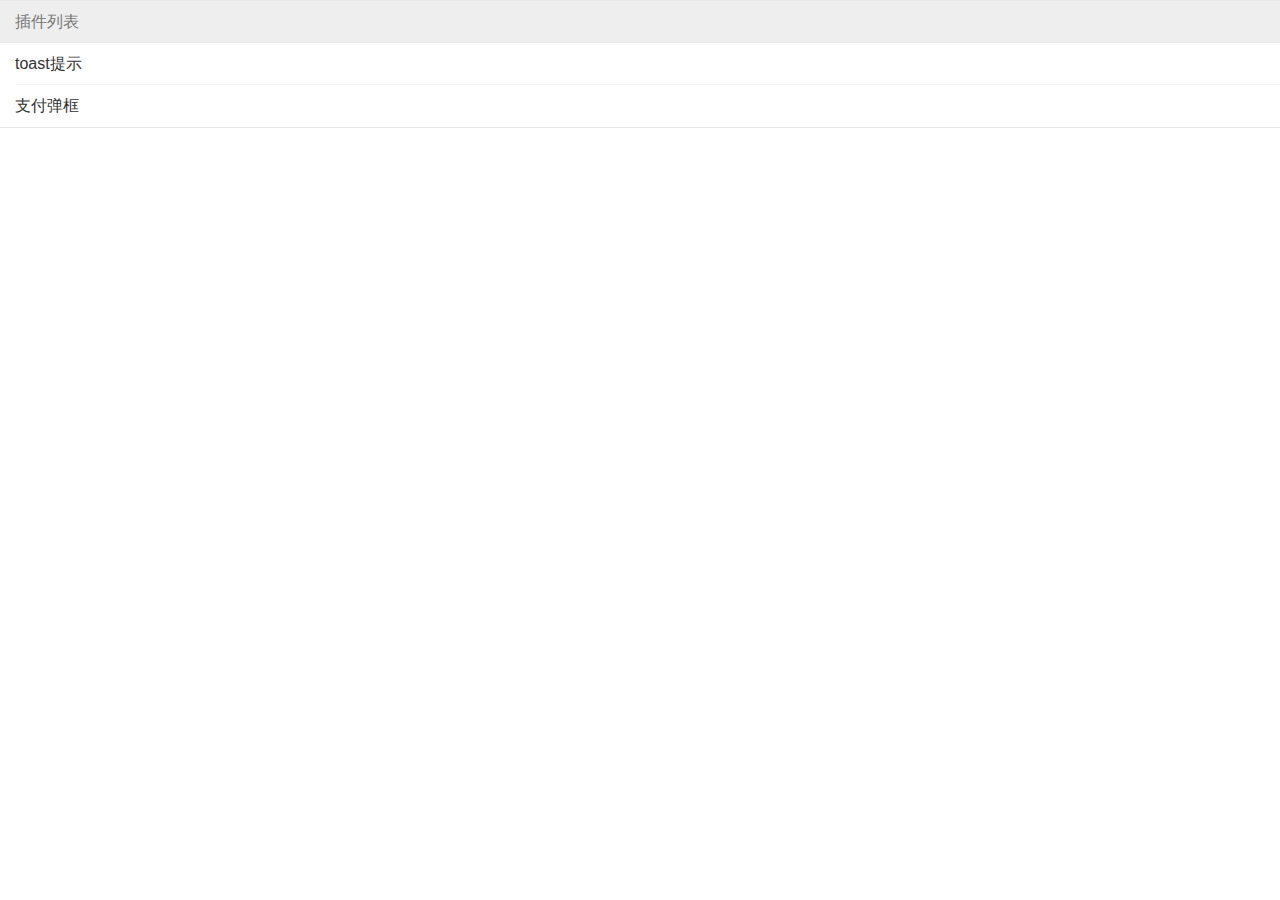
<file: index.html>
<!DOCTYPE html>
<html>

	<head>
		<meta charset="utf-8" />
		<title>组件列表</title>
		<meta name="viewport" content="width=device-width,initial-scale=1,minimum-scale=1,maximum-scale=1,user-scalable=no" />
		<link rel="stylesheet" type="text/css" href="lib/metrocss/metrocss.min.css"/>
	</head>
	<body>
		<ul class="mc-list">
			<li class="mc-list-item disabled">插件列表</li>
			<a href="toast/toast.html" class="mc-list-item">toast提示</a>
			<a href="payWindow/paywindow.html" class="mc-list-item">支付弹框</a>
		</ul>
	</body>

</html>
</file>
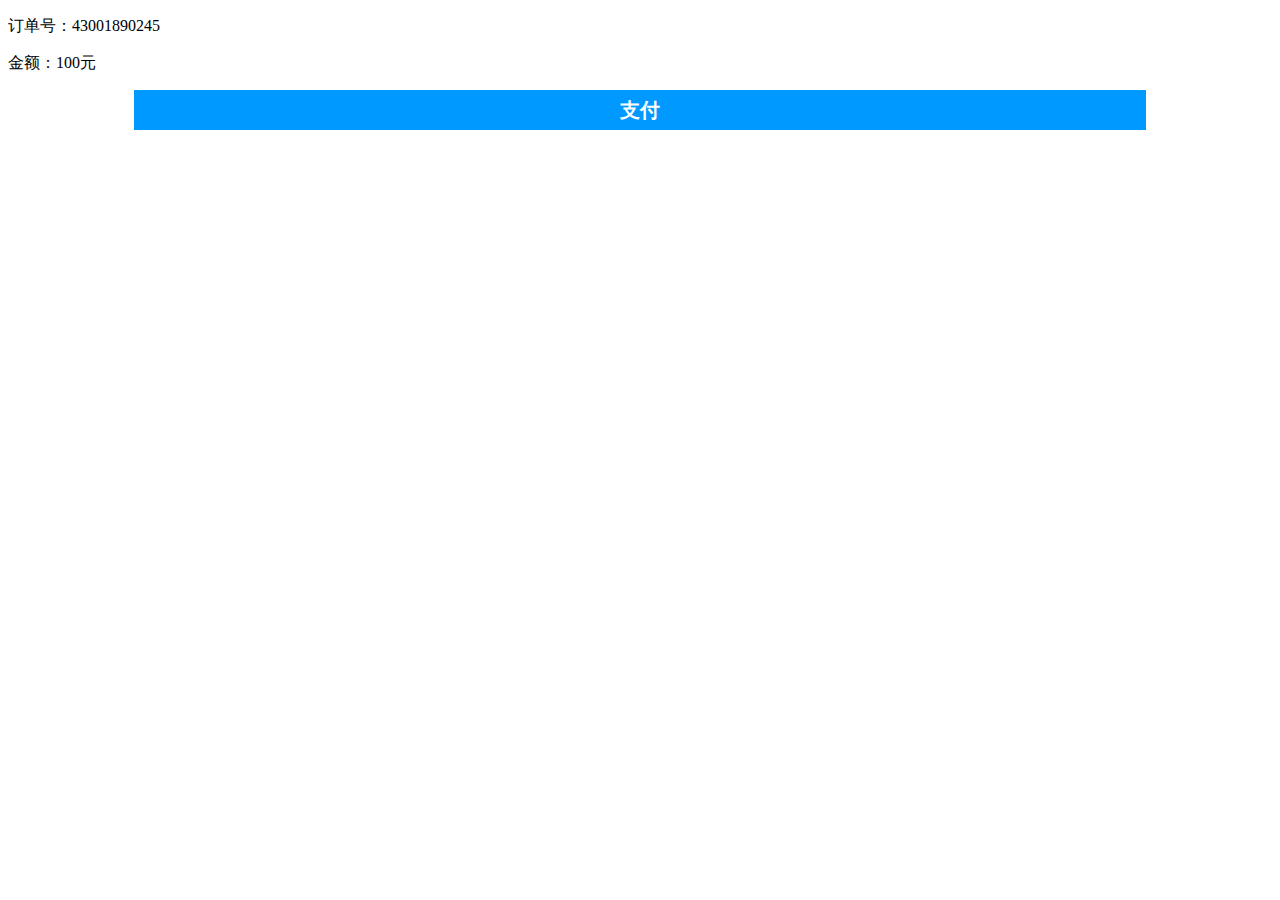
<file: payWindow/paywindow.html>
<!DOCTYPE html>
<html>

	<head>
		<meta charset="UTF-8">
		<title>支付宝支付密码</title>
		<meta name="viewport" content="width=device-width,initial-scale=1,minimum-scale=1,maximum-scale=1,user-scalable=no" />
		<link rel="stylesheet" type="text/css" href="paywindow.css" />
		<style type="text/css">
			.btn{
				width: 80%;
				height: 40px;
				display: block;
				margin: 0 auto;
				border: none;
				background-color: #0099FF;
				color: #fff;
				font-size: 20px;
				font-weight: bold;
				outline: none;
			}
		</style>
	</head>

	<body>
		<div class="heh">
			<p>订单号：43001890245</p>
			<p>金额：100元</p>
			<button class="btn">支付</button>
		</div>
	</body>
	<script src="../lib/jquery/2.1.4/jquery.js" type="text/javascript" charset="utf-8"></script>
	<script src="paywindow.js" type="text/javascript" charset="utf-8"></script>
	<script type="text/javascript">
		var demo = $(".btn").UISeedPass({
			checkFun:function(){
				var _in_val = demo.getInputValue();
				if(_in_val == '123456'){
					demo.close();
					alert("校验成功");
				}else{
					demo.openError("密码错误");
				}
			}
		});
	</script>

</html>
</file>
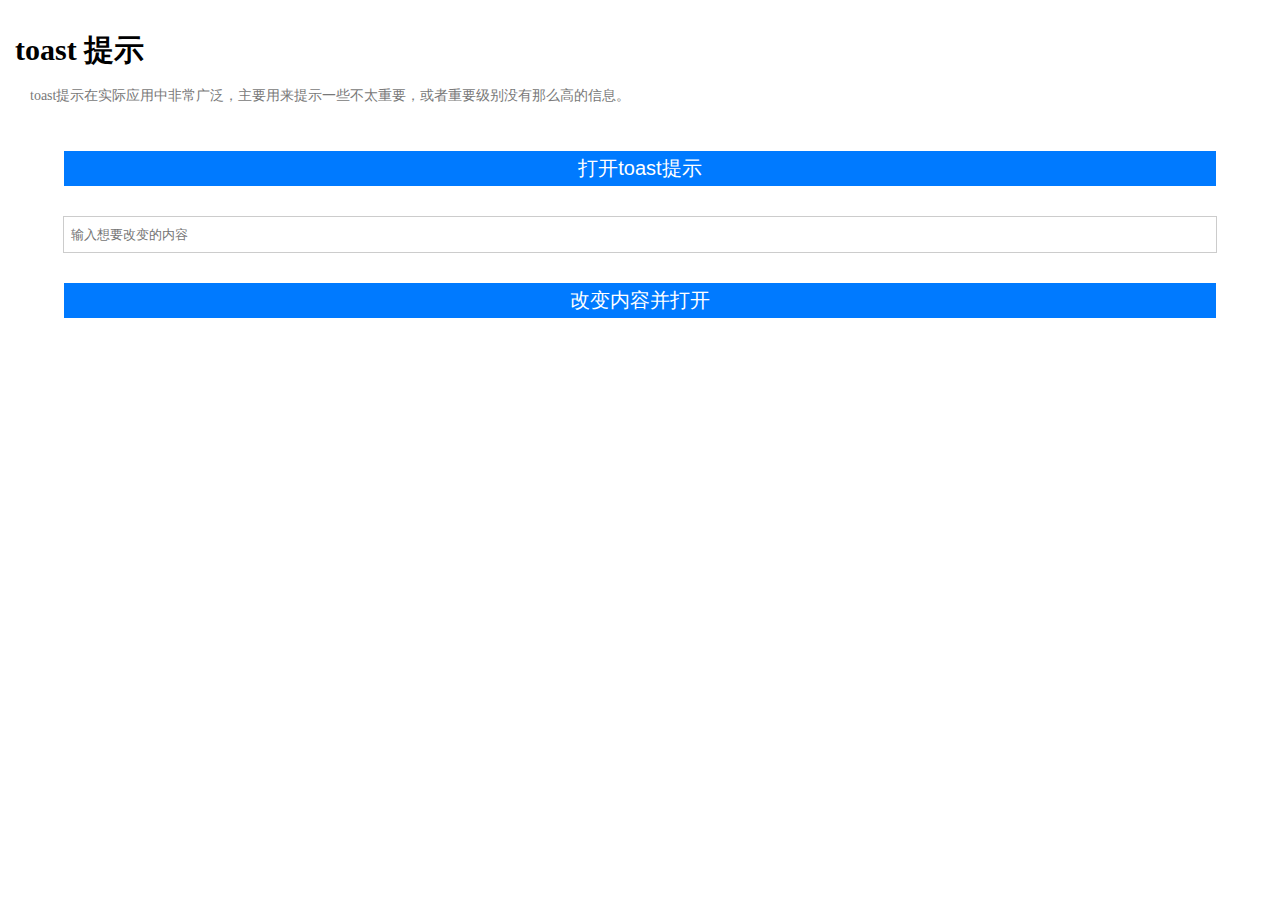
<file: toast/toast.html>
<!DOCTYPE html>
<html>

	<head>
		<meta charset="UTF-8">
		<title></title>
		<meta name="viewport" content="width=device-width,initial-scale=1,minimum-scale=1,maximum-scale=1,user-scalable=no" />
		<link rel="stylesheet" type="text/css" href="toast.css" />
		<style type="text/css">
			.info {
				margin-top: 30px;
				font-family: "微软雅黑";
			}
			
			.info h4 {
				font-size: 30px;
				text-indent: 15px;
			}
			
			.info p {
				text-indent: 15px;
				font-size: 14px;
				line-height: 20px;
				color: #787878;
				padding: 15px;
			}
			
			button {
				width: 90%;
				display: block;
				border: none;
				background-color: #007AFF;
				color: #fff;
				height: 35px;
				font-size: 20px;
				outline: none;
				-webkit-tap-highlight-color: rgba(0, 0, 0, 0);
				-webkit-tap-highlight-color: transparent;
				/* For some Androids,个人感觉是低版本的安卓，4.0以下 */
				margin: 30px auto;
			}
			
			input {
				width: 90%;
				height: 35px;
				outline: none;
				margin: 0 auto;
				display: block;
				text-indent: 7px;
				border-radius: 0;
				-webkit-appearance: none;
				border: 1px solid #ccc;
				-webkit-tap-highlight-color: rgba(0, 0, 0, 0);
				-webkit-tap-highlight-color: transparent;
				/* For some Androids,个人感觉是低版本的安卓，4.0以下 */
			}
		</style>
	</head>

	<body>
		<div class="info">
			<h4>toast 提示</h4>
			<p>toast提示在实际应用中非常广泛，主要用来提示一些不太重要，或者重要级别没有那么高的信息。</p>
		</div>
		<button onclick="toast.open()">打开toast提示</button>
		<input type="text" name="demo" id="demo" value="" placeholder="输入想要改变的内容" />
		<button onclick="toast.setContent($('#demo').val()||'新内容');toast.open();">改变内容并打开</button>
	</body>
	<script src="../lib/jquery/2.1.4/jquery.js" type="text/javascript" charset="utf-8"></script>
	<script src="toast.js" type="text/javascript" charset="utf-8"></script>
	<script type="text/javascript">
		var toast = $('body').Toast({
			text: "这个是提示！",
			time: 2000
		});
	</script>

</html>
</file>
<file: payWindow/paywindow.css>
.ui-pass{
	position: fixed;
	width: 100%;
	height: 100%;
	top: 0;
	left: 0;
	display: none;
	font-family: "微软雅黑";
	background-color: rgba(6,6,6,.6);
}
/*顶部弹框*/
.ui-pass-window{
	width: 259px;
	height: auto;
	overflow: hidden;
	margin: 0 auto;
	margin-top:20% ;
	background-color: #fff;
}
.ui-window-title{
	height: 39px;
	border-bottom: 1px solid #ccc;
	text-align: center;
	font-weight: bold;
	line-height: 40px;
	-ms-user-select: none;
	-webkit-user-select: none;
	-moz-user-select: none;
	cursor: default;
}
.ui-window-close{
	display: block;
	position: relative;
	left: 219px;
	top: -40px;
	width: 40px;
	height: 39px;
}
.ui-window-close:active{
	background-color: #007AFF;
}
.ui-window-close:after,
.ui-window-close:before{
	display: block;
	width: 14px;
	height: 2px;
	background-color: #333;
	position: absolute;
	transform: rotate(45deg);
	border-radius: 2px;
	left: 13px;
	top: 19px;
	content: "";
}
.ui-window-close:before{
	transform: rotate(-45deg);
}
.ui-window-content{
	width: 100%;
	height: auto;
}
.ui-window-content .money{
	width: 100%;
	height: 50px;
	padding-top: 15px;
	overflow: hidden;
}

.ui-window-content .money .info,
.ui-window-content .money .num{
	width: 100%;
	font-size: 14px;
	font-weight: bold;
	margin: 0;
	padding: 0;
	text-align: center;
	-ms-user-select: none;
	-webkit-user-select: none;
	-moz-user-select: none;
	cursor: default;
}
.ui-window-content .money .num{
	font-size: 28px;
}
.ui-window-content .bottom-item{
	height: auto;
	width: 100%;
	margin-top: 28px;
	margin-bottom: 8px;
	overflow: hidden;
}
.ui-window-content .bottom-item .tip,
.ui-window-content .bottom-item .error-msg{
	width: 50%;
	font-size: 13px;
	line-height: 15px;
	color: #787878;
	margin: 0;
	padding: 0;
	float: left;
	text-indent: 15px;
	display: inline-block;
	border: none;
	-ms-user-select: none;
	-webkit-user-select: none;
	-moz-user-select: none;
	cursor: default;
}
.ui-window-content .bottom-item .error-msg{
	color: red;
	display: none;
	text-align: center;
}

.ui-window-passlist{
	width: 100%;
	height: 40px;
	padding: 15px;
	border-top: 1px solid #ccc;
}
.ui-window-passlist .pass-item{
	width: 37px;
	height: 37px;
	display: inline-block;
	float: left;
	margin: 0;
	padding: 0;
	border-radius: 0;
	box-shadow: none;
	border: 1px solid #CCCCCC;
	background-color: #F2F2F2;
	border-right: none;
	text-align: center;
	-webkit-tap-highlight-color:rgba(0,0,0,0);
	-webkit-tap-highlight-color: transparent;
	font-size: 20px;
	-webkit-appearance: none;
}
.ui-window-passlist .pass-item:disabled{
	opacity: 1;
}
.ui-window-passlist .pass-item:last-child{
	border-right: 1px solid #CCCCCC;
}
/*底部键盘*/
.ui-pass-keyboard{
	position: absolute;
	left: 0;
	bottom: 0;
	height: auto;
	overflow: hidden;
	width: 100%;
	background-color: #fff;
}
.ui-keyboard{
	margin: 0;
	padding: 0;
	list-style: none;
	/*盒模型*/
	display: -webkit-box;
	display: -moz-box;
	display: box;
	/*横向or纵向*/
	-webkit-box-orient: horizontal;
	/*属性值：[horizontal]横向/[vertical]纵向*/
	-moz-box-orient: horizontal;
	box-orient: horizontal;
	margin: auto;
	border: none;
	width: 100%;
	border-top: 1px solid #ccc;
}
.ui-keyboard li {
	/*占有比例*/
	-webkit-box-flex: 1;
	-moz-box-flex: 1;
	box-flex: 1;
	text-align: center;
	height: 50px;
	line-height: 50px;
	color: #333;
	font-weight: bold;
	-ms-user-select: none;
	-webkit-user-select: none;
	-moz-user-select: none;
	border-right:1px solid #ccc;
	-webkit-tap-highlight-color:rgba(0,0,0,0);
	-webkit-tap-highlight-color: transparent;
}
.ui-keyboard .symbol:active,
.ui-keyboard li:hover{
	background-color: #007AFF;
	color: #fff;
}
span.off{
	width: 40px;
	height: 20px;
	display: block;
	margin: 0 auto;
}
</file>
<file: toast/toast.css>
* {
	margin: 0;
	padding: 0;
}

.ui-toast {
	padding: 10px;
	background-color: rgba(3,3,3,.7);
	display: block;
	width: auto;
	text-align: center;
	max-width: 80%;
	height: auto;
	position: fixed;
	top: 10px;
	left: 50%;
	opacity: 0;
	border-radius: 10px;
	overflow: hidden;
	min-width: 100px;
	color: #fff;
	visibility: visible;
}
</file>
<file: lib/metrocss/metrocss.min.css>
body,html,legend,li,ol,td,th,ul{padding:0}a,a:active,a:hover{text-decoration:none}.mc-btn,.mc-input,.mc-media-body,.mc-textarea,a,button,input,input[type=button],select,textarea{-webkit-tap-highlight-color:transparent}.mc-article-list .mc-article-info .title,.mc-media-content,.mc-thumbnail-content{text-overflow:ellipsis;white-space:nowrap}.mc-article-list .mc-article-info .info span,.mc-nav-content,.mc-nav-content i{-moz-user-select:none;-webkit-user-select:none}.mc-table,table{border-collapse:collapse}.mc-list-media .mc-list-item,.mc-media-body,.mc-menu-title,.mc-nav-content,.mc-nav-content i,.mc-switch,.mc-switch-content,.mc-tip-top{-webkit-user-select:none}.mc-animate{display:inline-block;width:100px;height:100px;background-color:rgba(0,0,0,.6);margin:5px}.mc-animate-windmill{display:block;position:relative;margin:30px auto 0;width:100px;height:70px}.mc-animate-windmill .mc-animate-windmill-pillar{position:absolute;top:8px;left:43px;display:block;height:0;width:4px;border-width:0 5px 45px;border-style:none solid solid;border-color:transparent transparent #fff}.mc-animate-windmill .mc-animate-windmill-axis{position:absolute;top:0;left:46px;width:4px;height:4px;border:3px solid #fff;background-color:#44ABE5;border-radius:4px;z-index:88;-webkit-transition-property:-webkit-transform;-webkit-transition-duration:1s;-moz-transition-property:-moz-transform;-moz-transition-duration:1s;-webkit-animation:mc-animate-windmill-rotate 3s linear infinite;-moz-animation:mc-animate-windmill-rotate 3s linear infinite;-o-animation:mc-animate-windmill-rotate 3s linear infinite;animation:mc-animate-windmill-rotate 3s linear infinite}.mc-animate-windmill .blade{position:absolute;display:block;height:0;width:2px;border-width:30px 2px 0;border-style:solid solid none;border-color:#fff transparent transparent;-webkit-transform-origin:0 0;-moz-transform-origin:0 0;-ms-transform-origin:0 0;-o-transform-origin:0 0;transform-origin:0 0}body,html,img{height:100%;width:100%}.mc-animate-windmill .blade:nth-child(1){top:1px;left:-2px;-webkit-transform:rotate(60deg);-moz-transform:rotate(60deg);-ms-transform:rotate(60deg);-o-transform:rotate(60deg);transform:rotate(60deg)}.mc-animate-windmill .blade:nth-child(2){top:0;left:4.5px;-webkit-transform:rotate(180deg);-moz-transform:rotate(180deg);-ms-transform:rotate(180deg);-o-transform:rotate(180deg);transform:rotate(180deg)}.mc-animate-windmill .blade:nth-child(3){top:6px;left:3px;-webkit-transform:rotate(300deg);-moz-transform:rotate(300deg);-ms-transform:rotate(300deg);-o-transform:rotate(300deg);transform:rotate(300deg)}@-webkit-keyframes mc-animate-windmill-rotate{from{-webkit-transform:rotate(0)}to{-webkit-transform:rotate(360deg)}}@-moz-keyframes mc-animate-windmill-rotate{from{-moz-transform:rotate(0)}to{-moz-transform:rotate(359deg)}}@-o-keyframes mc-animate-windmill-rotate{from{-o-transform:rotate(0)}to{-o-transform:rotate(359deg)}}@keyframes mc-animate-windmill-rotate{from{transform:rotate(0)}to{transform:rotate(359deg)}}body,html{-webkit-text-size-adjust:100%;-ms-text-size-adjust:100%;overflow-x:hidden;-webkit-overflow-scrolling:touch;margin:0}article,aside,details,figcaption,figure,footer,header,hgroup,main,menu,nav,section,summary{display:block}body,button,input,select,textarea{font-family:"Helvetica Neue",Helvetica,"Hiragino Sans GB",STHeitiSC-Light,"Microsoft YaHei","微软雅黑",Arial,sans-serif}button,input,select,textarea{font-size:100%;outline:0}audio,canvas,progress,video{display:inline-block;vertical-align:baseline}audio:not([controls]){display:none;height:0}[hidden],template{display:none}a{color:#333;outline:0}abbr[title]{border-bottom:1px dotted}b,optgroup,strong{font-weight:700}dfn{font-style:italic}h1{margin:.67em 0;font-size:2em}mark{color:#000;background:#ff0}small{font-size:80%}sub,sup{position:relative;font-size:75%;line-height:0;vertical-align:baseline}sup{top:-.5em}sub{bottom:-.25em}img{border:0}svg:not(:root){overflow:hidden}figure{margin:1em 40px}hr{height:0;border:none;border-top:1px solid #e8e8e8;-webkit-box-sizing:content-box;-moz-box-sizing:content-box;box-sizing:content-box}pre,textarea{overflow:auto}code,kbd,pre,samp{font-family:monospace,monospace;font-size:1em}button,input,optgroup,select,textarea{margin:0;font:inherit;color:inherit}button{overflow:visible}button,select{text-transform:none}button,html input[type=button],input[type=reset],input[type=submit]{-webkit-appearance:button;cursor:pointer}button[disabled],html input[disabled]{cursor:default}button::-moz-focus-inner,input::-moz-focus-inner{padding:0;border:0}input{line-height:normal}input[type=checkbox],input[type=radio]{-webkit-box-sizing:border-box;-moz-box-sizing:border-box;box-sizing:border-box;padding:0}input[type=number]::-webkit-inner-spin-button,input[type=number]::-webkit-outer-spin-button{height:auto}input[type=search]{-webkit-box-sizing:content-box;-moz-box-sizing:content-box;box-sizing:content-box;-webkit-appearance:textfield}input[type=search]::-webkit-search-cancel-button,input[type=search]::-webkit-search-decoration{-webkit-appearance:none}fieldset{padding:.35em .625em .75em;margin:0 2px;border:1px solid silver}legend{border:0}table{border-spacing:0}li,ol,ul{list-style:none;margin:0;-webkit-margin-before:0;-webkit-margin-after:0;-webkit-padding-start:0}.mc-breadcrumb,.mc-breadcrumb-avg{display:block;width:100%;height:30px;line-height:30px;position:relative}.mc-breadcrumb .mc-breadcrumb-item,.mc-breadcrumb-avg .mc-breadcrumb-item{display:inline-block;text-align:center}.mc-breadcrumb .mc-breadcrumb-item.active{color:#44ABE5}.mc-breadcrumb>li+li:before{display:inline-block;font:normal normal normal 1.6rem/1 FontAwesome,sans-serif;font-size:inherit;text-rendering:auto;-webkit-font-smoothing:antialiased;-moz-osx-font-smoothing:grayscale;-webkit-transform:translate(0,0);-ms-transform:translate(0,0);transform:translate(0,0);content:"\f101";padding:0 6px;color:#ccc}.mc-slash-split>li+li:before{content:"/";padding:0 6px;color:#ccc;box-sizing:border-box}.mc-btn,.mc-btn-big,.mc-btn-block,.mc-btn-block-big,.mc-btn-block-large,.mc-btn-block-small,.mc-btn-ghost,.mc-btn-large,.mc-btn-small{margin:5px;padding:.5em 1em;font-size:16px;line-height:1.2;font-weight:700;border:none;background-color:#fff;outline:0;cursor:pointer;text-align:center;color:#333}.mc-btn,button,input[type=button]{display:inline-block;resize:none}.mc-btn-block{padding:.5em 0;font-size:16px}.mc-btn-block,.mc-btn-block-big,.mc-btn-block-large,.mc-btn-block-small{display:block;margin:10px auto;width:90%;min-width:30%}.mc-btn-small{padding:.4em 1em;font-size:15px}.mc-btn-big{padding:.6em 1em;font-size:17px}.mc-btn-large{padding:.7em 1em;font-size:18px}.mc-btn-block-small{padding:.4em 1em;font-size:15px}.mc-btn-block-big{padding:.6em 1em;font-size:17px}.mc-btn-block-large{padding:.7em 1em;font-size:18px}.mc-btn-ghost,.mc-btn-ghost.mc-btn-default{color:#fff;background-color:transparent!important;border-style:solid;border-width:2px;border-color:#fff}.mc-btn-default{border-color:#ccc;background-color:#fff;color:#333}.mc-btn-default:active,.mc-btn-default:hover{background-color:#eee;border-color:#eee}.mc-btn-ghost.mc-btn-default{color:#fff}.mc-btn-primary{border-color:#337AB7;background-color:#337AB7;color:#fff}.mc-btn-primary:active,.mc-btn-primary:hover{background-color:#0C5B9F;border-color:#0C5B9F}.mc-btn-ghost.mc-btn-primary{color:#337AB7}.mc-btn-success{border-color:#34B434;background-color:#34B434;color:#fff}.mc-btn-success:active,.mc-btn-success:hover{background-color:#259A25;border-color:#259A25}.mc-btn-ghost.mc-btn-success{color:#5CB85C}.mc-btn-info{border-color:#5BC0DE;background-color:#5BC0DE;color:#fff}.mc-btn-info:active,.mc-btn-info:hover{background-color:#2FA0C1;border-color:#2FA0C1}.mc-btn-ghost.mc-btn-info{color:#5BC0DE}.mc-btn-warning{border-color:#F0AD4E;background-color:#F0AD4E;color:#fff}.mc-btn-warning:active,.mc-btn-warning:hover{background-color:#CF7E0B;border-color:#CF7E0B}.mc-btn-ghost.mc-btn-warning{color:#F0AD4E}.mc-btn-danger{border-color:#D9534F;background-color:#D9534F;color:#fff}.mc-btn-danger:active,.mc-btn-danger:hover{background-color:#BD2420;border-color:#BD2420}.mc-btn-ghost.mc-btn-danger{color:#D9534F}.mc-btn-big.disabled,.mc-btn-block-big.disabled,.mc-btn-block-large.disabled,.mc-btn-block-small.disabled,.mc-btn-block.disabled,.mc-btn-large.disabled,.mc-btn-small.disabled,.mc-btn.disabled,input[type=button]:disabled{background-color:#eee;cursor:default}.mc-btn-round{border-radius:25px}.mc-btn i,.mc-btn-big i,.mc-btn-block i,.mc-btn-block-big i,.mc-btn-block-large i,.mc-btn-block-small i,.mc-btn-ghost i,.mc-btn-large i,.mc-btn-small i{margin-right:5px}.mc-btn-add,.mc-btn-back,.mc-btn-heart,.mc-btn-menu,.mc-btn-remove,.mc-btn-share,.mc-btn-star{display:inline-block;width:40px;height:40px;border:none;background-color:#007aff;border-radius:50%;outline:0;cursor:pointer;color:#fff;margin:5px;padding:0}.mc-btn-add:after,.mc-btn-back:after,.mc-btn-heart:after,.mc-btn-menu:after,.mc-btn-remove:after,.mc-btn-share:after,.mc-btn-star:after{display:inline-block;font:normal normal normal 1.6rem/1 FontAwesome,sans-serif;text-rendering:auto;-webkit-font-smoothing:antialiased;-moz-osx-font-smoothing:grayscale;-webkit-transform:translate(0,0);-ms-transform:translate(0,0);transform:translate(0,0);font-size:22px;position:relative;font-weight:700}.mc-btn-menu:after{content:"\f0c9"}.mc-btn-back:after{content:"\f053"}.mc-btn-heart:after{content:"\f004"}.mc-btn-add:after{content:"\f067"}.mc-btn-remove:after{content:"\f00d"}.mc-btn-share:after{content:"\f1e0"}.mc-btn-star:after{content:"\f005"}.mc-bubble{width:auto;min-width:150px;max-width:300px;height:50px;display:block;padding:10px;position:relative;background-color:rgba(0,0,0,.4);color:#fff}.mc-bubble-bottom:after,.mc-bubble-left:after,.mc-bubble-right:after,.mc-bubble-top:after{border:solid transparent;content:" ";height:0;width:0;position:absolute;pointer-events:none;border-width:10px}.mc-bubble-top:after{border-top-color:rgba(0,0,0,.4);left:10px;bottom:-20px}.mc-bubble-bottom:after{border-bottom-color:rgba(0,0,0,.4);left:10px;top:-20px}.mc-bubble-left:after{border-left-color:rgba(0,0,0,.4);right:-20px;top:10px}.mc-bubble-right:after{border-right-color:rgba(0,0,0,.4);left:-20px;top:10px}input[type=checkbox],input[type=radio]{display:none}.mc-check-checkbox,.mc-check-radio{display:block;width:100%;height:42px;line-height:42px;text-indent:25px;font-size:18px;cursor:pointer}.mc-list-item .mc-check-checkbox.mc-checked:before,.mc-list-item .mc-check-checkbox:before,.mc-list-item .mc-check-radio.mc-checked:before,.mc-list-item .mc-check-radio:before{left:-10px}.mc-check-checkbox.mc-checked:before,.mc-check-checkbox:before,.mc-check-radio.mc-checked:before,.mc-check-radio:before{display:inline-block;font:normal normal normal 1.6rem/1 FontAwesome,sans-serif;text-rendering:auto;-webkit-font-smoothing:antialiased;-moz-osx-font-smoothing:grayscale;-webkit-transform:translate(0,0);-ms-transform:translate(0,0);transform:translate(0,0);font-size:20px;left:-25px;position:absolute;margin-top:11px;color:#007aff}.mc-check-radio:before{content:"\f1db";color:#aaa}.mc-check-radio.mc-checked:before{content:"\f058"}.mc-check-checkbox:before{content:"\f096";color:#aaa}.mc-check-checkbox.mc-checked:before{content:"\f14a"}.mc-check-checkbox.mc-disabled,.mc-check-checkbox.mc-disabled:before,.mc-check-radio.mc-disabled,.mc-check-radio.mc-disabled:before{color:#e8e8e8}.mc-block-checkbox,.mc-block-radio,.mc-list-item .mc-block-checkbox,.mc-list-item .mc-block-radio{display:inline-block;min-width:45px;padding:2px 10px;width:auto;min-height:30px;line-height:30px;text-align:center;height:auto;color:#3C3C3C;border:1px solid #DCDCDC;margin:5px;background-color:#fff}.mc-block-checkbox.mc-checked,.mc-block-radio.mc-checked,.mc-list-item .mc-block-checkbox.mc-checked,.mc-list-item .mc-block-radio.mc-checked{border:1px solid #007aff;color:#007aff}.mc-block-checkbox.mc-checked:before,.mc-block-radio.mc-checked:before,.mc-list-item .mc-block-checkbox.mc-checked:before,.mc-list-item .mc-block-radio.mc-checked:before{display:inline-block;font:normal normal normal 1.6rem/1 FontAwesome,sans-serif;text-rendering:auto;-webkit-font-smoothing:antialiased;-moz-osx-font-smoothing:grayscale;-webkit-transform:translate(0,0);-ms-transform:translate(0,0);transform:translate(0,0);font-size:16px;margin-right:5px;color:#007aff}.mc-block-checkbox.mc-checked:before,.mc-list-item .mc-block-checkbox.mc-checked:before{content:"\f00c"}.mc-block-radio.mc-checked:before,.mc-list-item .mc-block-radio.mc-checked:before{font-size:18px;content:"\f05d"}.mc-block-checkbox.mc-disabled,.mc-block-radio.mc-disabled,.mc-list-item .mc-block-checkbox.mc-disabled,.mc-list-item .mc-block-radio.mc-disabled{border:1px solid #e8e8e8;color:#e8e8e8}.mc-footer{height:auto;background-color:#32374d;min-height:70px;padding-top:30px}.mc-footer-img{width:60px;height:60px;display:block;margin:0 auto}.mc-footer-content{padding-bottom:10px;text-align:center}.mc-footer-content p{width:100%;display:block;color:#fff}.mc-footer-content span{color:#fff;display:inline-block;margin-top:25px;padding-right:10px}.mc-footer-content span:last-child{padding-right:0}.mc-header{height:44px;display:block;width:100%;background-color:#44abe5;position:fixed;top:0;left:0}.mc-menu-left,.mc-menu-right,.mc-menu-title{line-height:44px;position:absolute;color:#fff;text-align:center}.mc-menu-left,.mc-menu-right{width:44px;height:44px;font-size:15px;z-index:20}.mc-menu-right{right:0}.mc-menu-title{right:44px;left:44px;font-size:17px;padding:0;white-space:nowrap;display:inline-block}@font-face{font-family:FontAwesome;src:url(fonts/fontawesome-webfont.eot?v=4.5.0);src:url(fonts/fontawesome-webfont.eot?#iefix&v=4.5.0) format('embedded-opentype'),url(fonts/fontawesome-webfont.woff2?v=4.5.0) format('woff2'),url(fonts/fontawesome-webfont.woff?v=4.5.0) format('woff'),url(fonts/fontawesome-webfont.ttf?v=4.5.0) format('truetype'),url(fonts/fontawesome-webfont.svg?v=4.5.0#fontawesomeregular) format('svg');font-weight:400;font-style:normal}[class*=mc-icon-]{display:inline-block;font-style:normal}[class*=mc-icon-]:before{display:inline-block;font:normal normal normal 1.6rem/1 FontAwesome,sans-serif;font-size:inherit;text-rendering:auto;-webkit-font-smoothing:antialiased;-moz-osx-font-smoothing:grayscale;-webkit-transform:translate(0,0);-ms-transform:translate(0,0);transform:translate(0,0)}.mc-icon-border{padding:.2em .25em .15em;border:.08em solid #eee;border-radius:.1em}[class*=mc-icon-].am-fl{margin-right:.3em}[class*=mc-icon-].am-fr{margin-left:.3em}.mc-icon-sm:before{font-size:150%;vertical-align:-10%}.mc-icon-md:before{font-size:200%;vertical-align:-16%}.mc-icon-lg:before{font-size:250%;vertical-align:-22%}.mc-icon-btn{-webkit-box-sizing:border-box;box-sizing:border-box;display:inline-block;width:48px;height:48px;font-size:24px;line-height:48px;border-radius:50%;background-color:#eee;color:#555;text-align:center}.mc-icon-btn:focus,.mc-icon-btn:hover{background-color:#f5f5f5;color:#333;text-decoration:none;outline:0}.mc-icon-btn:active{background-color:#ddd;color:#333}.mc-icon-btn.am-danger,.mc-icon-btn.am-primary,.mc-icon-btn.am-secondary,.mc-icon-btn.am-success,.mc-icon-btn.am-warning{color:#fff}.mc-icon-btn.am-primary{background-color:#0e90d2}.mc-icon-btn.am-secondary{background-color:#3bb4f2}.mc-icon-btn.am-success{background-color:#5eb95e}.mc-icon-btn.am-warning{background-color:#F37B1D}.mc-icon-btn.am-danger{background-color:#dd514c}.mc-icon-btn-sm{width:32px;height:32px;font-size:16px;line-height:32px}.mc-icon-btn-lg{width:64px;height:64px;font-size:28px;line-height:64px}.mc-icon-fw{width:1.25em;text-align:center}.mc-icon-glass:before{content:"\f000"}.mc-icon-music:before{content:"\f001"}.mc-icon-search:before{content:"\f002"}.mc-icon-envelope-o:before{content:"\f003"}.mc-icon-heart:before{content:"\f004"}.mc-icon-star:before{content:"\f005"}.mc-icon-star-o:before{content:"\f006"}.mc-icon-user:before{content:"\f007"}.mc-icon-film:before{content:"\f008"}.mc-icon-th-large:before{content:"\f009"}.mc-icon-th:before{content:"\f00a"}.mc-icon-th-list:before{content:"\f00b"}.mc-icon-check:before{content:"\f00c"}.mc-icon-close:before,.mc-icon-remove:before,.mc-icon-times:before{content:"\f00d"}.mc-icon-search-plus:before{content:"\f00e"}.mc-icon-search-minus:before{content:"\f010"}.mc-icon-power-off:before{content:"\f011"}.mc-icon-signal:before{content:"\f012"}.mc-icon-cog:before,.mc-icon-gear:before{content:"\f013"}.mc-icon-trash-o:before{content:"\f014"}.mc-icon-home:before{content:"\f015"}.mc-icon-file-o:before{content:"\f016"}.mc-icon-clock-o:before{content:"\f017"}.mc-icon-road:before{content:"\f018"}.mc-icon-download:before{content:"\f019"}.mc-icon-arrow-circle-o-down:before{content:"\f01a"}.mc-icon-arrow-circle-o-up:before{content:"\f01b"}.mc-icon-inbox:before{content:"\f01c"}.mc-icon-play-circle-o:before{content:"\f01d"}.mc-icon-repeat:before,.mc-icon-rotate-right:before{content:"\f01e"}.mc-icon-refresh:before{content:"\f021"}.mc-icon-list-alt:before{content:"\f022"}.mc-icon-lock:before{content:"\f023"}.mc-icon-flag:before{content:"\f024"}.mc-icon-headphones:before{content:"\f025"}.mc-icon-volume-off:before{content:"\f026"}.mc-icon-volume-down:before{content:"\f027"}.mc-icon-volume-up:before{content:"\f028"}.mc-icon-qrcode:before{content:"\f029"}.mc-icon-barcode:before{content:"\f02a"}.mc-icon-tag:before{content:"\f02b"}.mc-icon-tags:before{content:"\f02c"}.mc-icon-book:before{content:"\f02d"}.mc-icon-bookmark:before{content:"\f02e"}.mc-icon-print:before{content:"\f02f"}.mc-icon-camera:before{content:"\f030"}.mc-icon-font:before{content:"\f031"}.mc-icon-bold:before{content:"\f032"}.mc-icon-italic:before{content:"\f033"}.mc-icon-text-height:before{content:"\f034"}.mc-icon-text-width:before{content:"\f035"}.mc-icon-align-left:before{content:"\f036"}.mc-icon-align-center:before{content:"\f037"}.mc-icon-align-right:before{content:"\f038"}.mc-icon-align-justify:before{content:"\f039"}.mc-icon-list:before{content:"\f03a"}.mc-icon-dedent:before,.mc-icon-outdent:before{content:"\f03b"}.mc-icon-indent:before{content:"\f03c"}.mc-icon-video-camera:before{content:"\f03d"}.mc-icon-image:before,.mc-icon-photo:before,.mc-icon-picture-o:before{content:"\f03e"}.mc-icon-pencil:before{content:"\f040"}.mc-icon-map-marker:before{content:"\f041"}.mc-icon-adjust:before{content:"\f042"}.mc-icon-tint:before{content:"\f043"}.mc-icon-edit:before,.mc-icon-pencil-square-o:before{content:"\f044"}.mc-icon-share-square-o:before{content:"\f045"}.mc-icon-check-square-o:before{content:"\f046"}.mc-icon-arrows:before{content:"\f047"}.mc-icon-step-backward:before{content:"\f048"}.mc-icon-fast-backward:before{content:"\f049"}.mc-icon-backward:before{content:"\f04a"}.mc-icon-play:before{content:"\f04b"}.mc-icon-pause:before{content:"\f04c"}.mc-icon-stop:before{content:"\f04d"}.mc-icon-forward:before{content:"\f04e"}.mc-icon-fast-forward:before{content:"\f050"}.mc-icon-step-forward:before{content:"\f051"}.mc-icon-eject:before{content:"\f052"}.mc-icon-chevron-left:before{content:"\f053"}.mc-icon-chevron-right:before{content:"\f054"}.mc-icon-plus-circle:before{content:"\f055"}.mc-icon-minus-circle:before{content:"\f056"}.mc-icon-times-circle:before{content:"\f057"}.mc-icon-check-circle:before{content:"\f058"}.mc-icon-question-circle:before{content:"\f059"}.mc-icon-info-circle:before{content:"\f05a"}.mc-icon-crosshairs:before{content:"\f05b"}.mc-icon-times-circle-o:before{content:"\f05c"}.mc-icon-check-circle-o:before{content:"\f05d"}.mc-icon-ban:before{content:"\f05e"}.mc-icon-arrow-left:before{content:"\f060"}.mc-icon-arrow-right:before{content:"\f061"}.mc-icon-arrow-up:before{content:"\f062"}.mc-icon-arrow-down:before{content:"\f063"}.mc-icon-mail-forward:before,.mc-icon-share:before{content:"\f064"}.mc-icon-expand:before{content:"\f065"}.mc-icon-compress:before{content:"\f066"}.mc-icon-plus:before{content:"\f067"}.mc-icon-minus:before{content:"\f068"}.mc-icon-asterisk:before{content:"\f069"}.mc-icon-exclamation-circle:before{content:"\f06a"}.mc-icon-gift:before{content:"\f06b"}.mc-icon-leaf:before{content:"\f06c"}.mc-icon-fire:before{content:"\f06d"}.mc-icon-eye:before{content:"\f06e"}.mc-icon-eye-slash:before{content:"\f070"}.mc-icon-exclamation-triangle:before,.mc-icon-warning:before{content:"\f071"}.mc-icon-plane:before{content:"\f072"}.mc-icon-calendar:before{content:"\f073"}.mc-icon-random:before{content:"\f074"}.mc-icon-comment:before{content:"\f075"}.mc-icon-magnet:before{content:"\f076"}.mc-icon-chevron-up:before{content:"\f077"}.mc-icon-chevron-down:before{content:"\f078"}.mc-icon-retweet:before{content:"\f079"}.mc-icon-shopping-cart:before{content:"\f07a"}.mc-icon-folder:before{content:"\f07b"}.mc-icon-folder-open:before{content:"\f07c"}.mc-icon-arrows-v:before{content:"\f07d"}.mc-icon-arrows-h:before{content:"\f07e"}.mc-icon-bar-chart-o:before,.mc-icon-bar-chart:before{content:"\f080"}.mc-icon-twitter-square:before{content:"\f081"}.mc-icon-facebook-square:before{content:"\f082"}.mc-icon-camera-retro:before{content:"\f083"}.mc-icon-key:before{content:"\f084"}.mc-icon-cogs:before,.mc-icon-gears:before{content:"\f085"}.mc-icon-comments:before{content:"\f086"}.mc-icon-thumbs-o-up:before{content:"\f087"}.mc-icon-thumbs-o-down:before{content:"\f088"}.mc-icon-star-half:before{content:"\f089"}.mc-icon-heart-o:before{content:"\f08a"}.mc-icon-sign-out:before{content:"\f08b"}.mc-icon-linkedin-square:before{content:"\f08c"}.mc-icon-thumb-tack:before{content:"\f08d"}.mc-icon-external-link:before{content:"\f08e"}.mc-icon-sign-in:before{content:"\f090"}.mc-icon-trophy:before{content:"\f091"}.mc-icon-github-square:before{content:"\f092"}.mc-icon-upload:before{content:"\f093"}.mc-icon-lemon-o:before{content:"\f094"}.mc-icon-phone:before{content:"\f095"}.mc-icon-square-o:before{content:"\f096"}.mc-icon-bookmark-o:before{content:"\f097"}.mc-icon-phone-square:before{content:"\f098"}.mc-icon-twitter:before{content:"\f099"}.mc-icon-facebook-f:before,.mc-icon-facebook:before{content:"\f09a"}.mc-icon-github:before{content:"\f09b"}.mc-icon-unlock:before{content:"\f09c"}.mc-icon-credit-card:before{content:"\f09d"}.mc-icon-feed:before,.mc-icon-rss:before{content:"\f09e"}.mc-icon-hdd-o:before{content:"\f0a0"}.mc-icon-bullhorn:before{content:"\f0a1"}.mc-icon-bell:before{content:"\f0f3"}.mc-icon-certificate:before{content:"\f0a3"}.mc-icon-hand-o-right:before{content:"\f0a4"}.mc-icon-hand-o-left:before{content:"\f0a5"}.mc-icon-hand-o-up:before{content:"\f0a6"}.mc-icon-hand-o-down:before{content:"\f0a7"}.mc-icon-arrow-circle-left:before{content:"\f0a8"}.mc-icon-arrow-circle-right:before{content:"\f0a9"}.mc-icon-arrow-circle-up:before{content:"\f0aa"}.mc-icon-arrow-circle-down:before{content:"\f0ab"}.mc-icon-globe:before{content:"\f0ac"}.mc-icon-wrench:before{content:"\f0ad"}.mc-icon-tasks:before{content:"\f0ae"}.mc-icon-filter:before{content:"\f0b0"}.mc-icon-briefcase:before{content:"\f0b1"}.mc-icon-arrows-alt:before{content:"\f0b2"}.mc-icon-group:before,.mc-icon-users:before{content:"\f0c0"}.mc-icon-chain:before,.mc-icon-link:before{content:"\f0c1"}.mc-icon-cloud:before{content:"\f0c2"}.mc-icon-flask:before{content:"\f0c3"}.mc-icon-cut:before,.mc-icon-scissors:before{content:"\f0c4"}.mc-icon-copy:before,.mc-icon-files-o:before{content:"\f0c5"}.mc-icon-paperclip:before{content:"\f0c6"}.mc-icon-floppy-o:before,.mc-icon-save:before{content:"\f0c7"}.mc-icon-square:before{content:"\f0c8"}.mc-icon-bars:before,.mc-icon-navicon:before,.mc-icon-reorder:before{content:"\f0c9"}.mc-icon-list-ul:before{content:"\f0ca"}.mc-icon-list-ol:before{content:"\f0cb"}.mc-icon-strikethrough:before{content:"\f0cc"}.mc-icon-underline:before{content:"\f0cd"}.mc-icon-table:before{content:"\f0ce"}.mc-icon-magic:before{content:"\f0d0"}.mc-icon-truck:before{content:"\f0d1"}.mc-icon-pinterest:before{content:"\f0d2"}.mc-icon-pinterest-square:before{content:"\f0d3"}.mc-icon-google-plus-square:before{content:"\f0d4"}.mc-icon-google-plus:before{content:"\f0d5"}.mc-icon-money:before{content:"\f0d6"}.mc-icon-caret-down:before{content:"\f0d7"}.mc-icon-caret-up:before{content:"\f0d8"}.mc-icon-caret-left:before{content:"\f0d9"}.mc-icon-caret-right:before{content:"\f0da"}.mc-icon-columns:before{content:"\f0db"}.mc-icon-sort:before,.mc-icon-unsorted:before{content:"\f0dc"}.mc-icon-sort-desc:before,.mc-icon-sort-down:before{content:"\f0dd"}.mc-icon-sort-asc:before,.mc-icon-sort-up:before{content:"\f0de"}.mc-icon-envelope:before{content:"\f0e0"}.mc-icon-linkedin:before{content:"\f0e1"}.mc-icon-rotate-left:before,.mc-icon-undo:before{content:"\f0e2"}.mc-icon-gavel:before,.mc-icon-legal:before{content:"\f0e3"}.mc-icon-dashboard:before,.mc-icon-tachometer:before{content:"\f0e4"}.mc-icon-comment-o:before{content:"\f0e5"}.mc-icon-comments-o:before{content:"\f0e6"}.mc-icon-bolt:before,.mc-icon-flash:before{content:"\f0e7"}.mc-icon-sitemap:before{content:"\f0e8"}.mc-icon-umbrella:before{content:"\f0e9"}.mc-icon-clipboard:before,.mc-icon-paste:before{content:"\f0ea"}.mc-icon-lightbulb-o:before{content:"\f0eb"}.mc-icon-exchange:before{content:"\f0ec"}.mc-icon-cloud-download:before{content:"\f0ed"}.mc-icon-cloud-upload:before{content:"\f0ee"}.mc-icon-user-md:before{content:"\f0f0"}.mc-icon-stethoscope:before{content:"\f0f1"}.mc-icon-suitcase:before{content:"\f0f2"}.mc-icon-bell-o:before{content:"\f0a2"}.mc-icon-coffee:before{content:"\f0f4"}.mc-icon-cutlery:before{content:"\f0f5"}.mc-icon-file-text-o:before{content:"\f0f6"}.mc-icon-building-o:before{content:"\f0f7"}.mc-icon-hospital-o:before{content:"\f0f8"}.mc-icon-ambulance:before{content:"\f0f9"}.mc-icon-medkit:before{content:"\f0fa"}.mc-icon-fighter-jet:before{content:"\f0fb"}.mc-icon-beer:before{content:"\f0fc"}.mc-icon-h-square:before{content:"\f0fd"}.mc-icon-plus-square:before{content:"\f0fe"}.mc-icon-angle-double-left:before{content:"\f100"}.mc-icon-angle-double-right:before{content:"\f101"}.mc-icon-angle-double-up:before{content:"\f102"}.mc-icon-angle-double-down:before{content:"\f103"}.mc-icon-angle-left:before{content:"\f104"}.mc-icon-angle-right:before{content:"\f105"}.mc-icon-angle-up:before{content:"\f106"}.mc-icon-angle-down:before{content:"\f107"}.mc-icon-desktop:before{content:"\f108"}.mc-icon-laptop:before{content:"\f109"}.mc-icon-tablet:before{content:"\f10a"}.mc-icon-mobile-phone:before,.mc-icon-mobile:before{content:"\f10b"}.mc-icon-circle-o:before{content:"\f10c"}.mc-icon-quote-left:before{content:"\f10d"}.mc-icon-quote-right:before{content:"\f10e"}.mc-icon-spinner:before{content:"\f110"}.mc-icon-circle:before{content:"\f111"}.mc-icon-mail-reply:before,.mc-icon-reply:before{content:"\f112"}.mc-icon-github-alt:before{content:"\f113"}.mc-icon-folder-o:before{content:"\f114"}.mc-icon-folder-open-o:before{content:"\f115"}.mc-icon-smile-o:before{content:"\f118"}.mc-icon-frown-o:before{content:"\f119"}.mc-icon-meh-o:before{content:"\f11a"}.mc-icon-gamepad:before{content:"\f11b"}.mc-icon-keyboard-o:before{content:"\f11c"}.mc-icon-flag-o:before{content:"\f11d"}.mc-icon-flag-checkered:before{content:"\f11e"}.mc-icon-terminal:before{content:"\f120"}.mc-icon-code:before{content:"\f121"}.mc-icon-mail-reply-all:before,.mc-icon-reply-all:before{content:"\f122"}.mc-icon-star-half-empty:before,.mc-icon-star-half-full:before,.mc-icon-star-half-o:before{content:"\f123"}.mc-icon-location-arrow:before{content:"\f124"}.mc-icon-crop:before{content:"\f125"}.mc-icon-code-fork:before{content:"\f126"}.mc-icon-chain-broken:before,.mc-icon-unlink:before{content:"\f127"}.mc-icon-question:before{content:"\f128"}.mc-icon-info:before{content:"\f129"}.mc-icon-exclamation:before{content:"\f12a"}.mc-icon-superscript:before{content:"\f12b"}.mc-icon-subscript:before{content:"\f12c"}.mc-icon-eraser:before{content:"\f12d"}.mc-icon-puzzle-piece:before{content:"\f12e"}.mc-icon-microphone:before{content:"\f130"}.mc-icon-microphone-slash:before{content:"\f131"}.mc-icon-shield:before{content:"\f132"}.mc-icon-calendar-o:before{content:"\f133"}.mc-icon-fire-extinguisher:before{content:"\f134"}.mc-icon-rocket:before{content:"\f135"}.mc-icon-maxcdn:before{content:"\f136"}.mc-icon-chevron-circle-left:before{content:"\f137"}.mc-icon-chevron-circle-right:before{content:"\f138"}.mc-icon-chevron-circle-up:before{content:"\f139"}.mc-icon-chevron-circle-down:before{content:"\f13a"}.mc-icon-html5:before{content:"\f13b"}.mc-icon-css3:before{content:"\f13c"}.mc-icon-anchor:before{content:"\f13d"}.mc-icon-unlock-alt:before{content:"\f13e"}.mc-icon-bullseye:before{content:"\f140"}.mc-icon-ellipsis-h:before{content:"\f141"}.mc-icon-ellipsis-v:before{content:"\f142"}.mc-icon-rss-square:before{content:"\f143"}.mc-icon-play-circle:before{content:"\f144"}.mc-icon-ticket:before{content:"\f145"}.mc-icon-minus-square:before{content:"\f146"}.mc-icon-minus-square-o:before{content:"\f147"}.mc-icon-level-up:before{content:"\f148"}.mc-icon-level-down:before{content:"\f149"}.mc-icon-check-square:before{content:"\f14a"}.mc-icon-pencil-square:before{content:"\f14b"}.mc-icon-external-link-square:before{content:"\f14c"}.mc-icon-share-square:before{content:"\f14d"}.mc-icon-compass:before{content:"\f14e"}.mc-icon-caret-square-o-down:before,.mc-icon-toggle-down:before{content:"\f150"}.mc-icon-caret-square-o-up:before,.mc-icon-toggle-up:before{content:"\f151"}.mc-icon-caret-square-o-right:before,.mc-icon-toggle-right:before{content:"\f152"}.mc-icon-eur:before,.mc-icon-euro:before{content:"\f153"}.mc-icon-gbp:before{content:"\f154"}.mc-icon-dollar:before,.mc-icon-usd:before{content:"\f155"}.mc-icon-inr:before,.mc-icon-rupee:before{content:"\f156"}.mc-icon-cny:before,.mc-icon-jpy:before,.mc-icon-rmb:before,.mc-icon-yen:before{content:"\f157"}.mc-icon-rouble:before,.mc-icon-rub:before,.mc-icon-ruble:before{content:"\f158"}.mc-icon-krw:before,.mc-icon-won:before{content:"\f159"}.mc-icon-bitcoin:before,.mc-icon-btc:before{content:"\f15a"}.mc-icon-file:before{content:"\f15b"}.mc-icon-file-text:before{content:"\f15c"}.mc-icon-sort-alpha-asc:before{content:"\f15d"}.mc-icon-sort-alpha-desc:before{content:"\f15e"}.mc-icon-sort-amount-asc:before{content:"\f160"}.mc-icon-sort-amount-desc:before{content:"\f161"}.mc-icon-sort-numeric-asc:before{content:"\f162"}.mc-icon-sort-numeric-desc:before{content:"\f163"}.mc-icon-thumbs-up:before{content:"\f164"}.mc-icon-thumbs-down:before{content:"\f165"}.mc-icon-youtube-square:before{content:"\f166"}.mc-icon-youtube:before{content:"\f167"}.mc-icon-xing:before{content:"\f168"}.mc-icon-xing-square:before{content:"\f169"}.mc-icon-youtube-play:before{content:"\f16a"}.mc-icon-dropbox:before{content:"\f16b"}.mc-icon-stack-overflow:before{content:"\f16c"}.mc-icon-instagram:before{content:"\f16d"}.mc-icon-flickr:before{content:"\f16e"}.mc-icon-adn:before{content:"\f170"}.mc-icon-bitbucket:before{content:"\f171"}.mc-icon-bitbucket-square:before{content:"\f172"}.mc-icon-tumblr:before{content:"\f173"}.mc-icon-tumblr-square:before{content:"\f174"}.mc-icon-long-arrow-down:before{content:"\f175"}.mc-icon-long-arrow-up:before{content:"\f176"}.mc-icon-long-arrow-left:before{content:"\f177"}.mc-icon-long-arrow-right:before{content:"\f178"}.mc-icon-apple:before{content:"\f179"}.mc-icon-windows:before{content:"\f17a"}.mc-icon-android:before{content:"\f17b"}.mc-icon-linux:before{content:"\f17c"}.mc-icon-dribbble:before{content:"\f17d"}.mc-icon-skype:before{content:"\f17e"}.mc-icon-foursquare:before{content:"\f180"}.mc-icon-trello:before{content:"\f181"}.mc-icon-female:before{content:"\f182"}.mc-icon-male:before{content:"\f183"}.mc-icon-gittip:before,.mc-icon-gratipay:before{content:"\f184"}.mc-icon-sun-o:before{content:"\f185"}.mc-icon-moon-o:before{content:"\f186"}.mc-icon-archive:before{content:"\f187"}.mc-icon-bug:before{content:"\f188"}.mc-icon-vk:before{content:"\f189"}.mc-icon-weibo:before{content:"\f18a"}.mc-icon-renren:before{content:"\f18b"}.mc-icon-pagelines:before{content:"\f18c"}.mc-icon-stack-exchange:before{content:"\f18d"}.mc-icon-arrow-circle-o-right:before{content:"\f18e"}.mc-icon-arrow-circle-o-left:before{content:"\f190"}.mc-icon-caret-square-o-left:before,.mc-icon-toggle-left:before{content:"\f191"}.mc-icon-dot-circle-o:before{content:"\f192"}.mc-icon-wheelchair:before{content:"\f193"}.mc-icon-vimeo-square:before{content:"\f194"}.mc-icon-try:before,.mc-icon-turkish-lira:before{content:"\f195"}.mc-icon-plus-square-o:before{content:"\f196"}.mc-icon-space-shuttle:before{content:"\f197"}.mc-icon-slack:before{content:"\f198"}.mc-icon-envelope-square:before{content:"\f199"}.mc-icon-wordpress:before{content:"\f19a"}.mc-icon-openid:before{content:"\f19b"}.mc-icon-bank:before,.mc-icon-institution:before,.mc-icon-university:before{content:"\f19c"}.mc-icon-graduation-cap:before,.mc-icon-mortar-board:before{content:"\f19d"}.mc-icon-yahoo:before{content:"\f19e"}.mc-icon-google:before{content:"\f1a0"}.mc-icon-reddit:before{content:"\f1a1"}.mc-icon-reddit-square:before{content:"\f1a2"}.mc-icon-stumbleupon-circle:before{content:"\f1a3"}.mc-icon-stumbleupon:before{content:"\f1a4"}.mc-icon-delicious:before{content:"\f1a5"}.mc-icon-digg:before{content:"\f1a6"}.mc-icon-pied-piper:before{content:"\f1a7"}.mc-icon-pied-piper-alt:before{content:"\f1a8"}.mc-icon-drupal:before{content:"\f1a9"}.mc-icon-joomla:before{content:"\f1aa"}.mc-icon-language:before{content:"\f1ab"}.mc-icon-fax:before{content:"\f1ac"}.mc-icon-building:before{content:"\f1ad"}.mc-icon-child:before{content:"\f1ae"}.mc-icon-paw:before{content:"\f1b0"}.mc-icon-spoon:before{content:"\f1b1"}.mc-icon-cube:before{content:"\f1b2"}.mc-icon-cubes:before{content:"\f1b3"}.mc-icon-behance:before{content:"\f1b4"}.mc-icon-behance-square:before{content:"\f1b5"}.mc-icon-steam:before{content:"\f1b6"}.mc-icon-steam-square:before{content:"\f1b7"}.mc-icon-recycle:before{content:"\f1b8"}.mc-icon-automobile:before,.mc-icon-car:before{content:"\f1b9"}.mc-icon-cab:before,.mc-icon-taxi:before{content:"\f1ba"}.mc-icon-tree:before{content:"\f1bb"}.mc-icon-spotify:before{content:"\f1bc"}.mc-icon-deviantart:before{content:"\f1bd"}.mc-icon-soundcloud:before{content:"\f1be"}.mc-icon-database:before{content:"\f1c0"}.mc-icon-file-pdf-o:before{content:"\f1c1"}.mc-icon-file-word-o:before{content:"\f1c2"}.mc-icon-file-excel-o:before{content:"\f1c3"}.mc-icon-file-powerpoint-o:before{content:"\f1c4"}.mc-icon-file-image-o:before,.mc-icon-file-photo-o:before,.mc-icon-file-picture-o:before{content:"\f1c5"}.mc-icon-file-archive-o:before,.mc-icon-file-zip-o:before{content:"\f1c6"}.mc-icon-file-audio-o:before,.mc-icon-file-sound-o:before{content:"\f1c7"}.mc-icon-file-movie-o:before,.mc-icon-file-video-o:before{content:"\f1c8"}.mc-icon-file-code-o:before{content:"\f1c9"}.mc-icon-vine:before{content:"\f1ca"}.mc-icon-codepen:before{content:"\f1cb"}.mc-icon-jsfiddle:before{content:"\f1cc"}.mc-icon-life-bouy:before,.mc-icon-life-buoy:before,.mc-icon-life-ring:before,.mc-icon-life-saver:before,.mc-icon-support:before{content:"\f1cd"}.mc-icon-circle-o-notch:before{content:"\f1ce"}.mc-icon-ra:before,.mc-icon-rebel:before{content:"\f1d0"}.mc-icon-empire:before,.mc-icon-ge:before{content:"\f1d1"}.mc-icon-git-square:before{content:"\f1d2"}.mc-icon-git:before{content:"\f1d3"}.mc-icon-hacker-news:before,.mc-icon-y-combinator-square:before,.mc-icon-yc-square:before{content:"\f1d4"}.mc-icon-tencent-weibo:before{content:"\f1d5"}.mc-icon-qq:before{content:"\f1d6"}.mc-icon-wechat:before,.mc-icon-weixin:before{content:"\f1d7"}.mc-icon-paper-plane:before,.mc-icon-send:before{content:"\f1d8"}.mc-icon-paper-plane-o:before,.mc-icon-send-o:before{content:"\f1d9"}.mc-icon-history:before{content:"\f1da"}.mc-icon-circle-thin:before{content:"\f1db"}.mc-icon-header:before{content:"\f1dc"}.mc-icon-paragraph:before{content:"\f1dd"}.mc-icon-sliders:before{content:"\f1de"}.mc-icon-share-alt:before{content:"\f1e0"}.mc-icon-share-alt-square:before{content:"\f1e1"}.mc-icon-bomb:before{content:"\f1e2"}.mc-icon-futbol-o:before,.mc-icon-soccer-ball-o:before{content:"\f1e3"}.mc-icon-tty:before{content:"\f1e4"}.mc-icon-binoculars:before{content:"\f1e5"}.mc-icon-plug:before{content:"\f1e6"}.mc-icon-slideshare:before{content:"\f1e7"}.mc-icon-twitch:before{content:"\f1e8"}.mc-icon-yelp:before{content:"\f1e9"}.mc-icon-newspaper-o:before{content:"\f1ea"}.mc-icon-wifi:before{content:"\f1eb"}.mc-icon-calculator:before{content:"\f1ec"}.mc-icon-paypal:before{content:"\f1ed"}.mc-icon-google-wallet:before{content:"\f1ee"}.mc-icon-cc-visa:before{content:"\f1f0"}.mc-icon-cc-mastercard:before{content:"\f1f1"}.mc-icon-cc-discover:before{content:"\f1f2"}.mc-icon-cc-amex:before{content:"\f1f3"}.mc-icon-cc-paypal:before{content:"\f1f4"}.mc-icon-cc-stripe:before{content:"\f1f5"}.mc-icon-bell-slash:before{content:"\f1f6"}.mc-icon-bell-slash-o:before{content:"\f1f7"}.mc-icon-trash:before{content:"\f1f8"}.mc-icon-copyright:before{content:"\f1f9"}.mc-icon-at:before{content:"\f1fa"}.mc-icon-eyedropper:before{content:"\f1fb"}.mc-icon-paint-brush:before{content:"\f1fc"}.mc-icon-birthday-cake:before{content:"\f1fd"}.mc-icon-area-chart:before{content:"\f1fe"}.mc-icon-pie-chart:before{content:"\f200"}.mc-icon-line-chart:before{content:"\f201"}.mc-icon-lastfm:before{content:"\f202"}.mc-icon-lastfm-square:before{content:"\f203"}.mc-icon-toggle-off:before{content:"\f204"}.mc-icon-toggle-on:before{content:"\f205"}.mc-icon-bicycle:before{content:"\f206"}.mc-icon-bus:before{content:"\f207"}.mc-icon-ioxhost:before{content:"\f208"}.mc-icon-angellist:before{content:"\f209"}.mc-icon-cc:before{content:"\f20a"}.mc-icon-ils:before,.mc-icon-shekel:before,.mc-icon-sheqel:before{content:"\f20b"}.mc-icon-meanpath:before{content:"\f20c"}.mc-icon-buysellads:before{content:"\f20d"}.mc-icon-connectdevelop:before{content:"\f20e"}.mc-icon-dashcube:before{content:"\f210"}.mc-icon-forumbee:before{content:"\f211"}.mc-icon-leanpub:before{content:"\f212"}.mc-icon-sellsy:before{content:"\f213"}.mc-icon-shirtsinbulk:before{content:"\f214"}.mc-icon-simplybuilt:before{content:"\f215"}.mc-icon-skyatlas:before{content:"\f216"}.mc-icon-cart-plus:before{content:"\f217"}.mc-icon-cart-arrow-down:before{content:"\f218"}.mc-icon-diamond:before{content:"\f219"}.mc-icon-ship:before{content:"\f21a"}.mc-icon-user-secret:before{content:"\f21b"}.mc-icon-motorcycle:before{content:"\f21c"}.mc-icon-street-view:before{content:"\f21d"}.mc-icon-heartbeat:before{content:"\f21e"}.mc-icon-venus:before{content:"\f221"}.mc-icon-mars:before{content:"\f222"}.mc-icon-mercury:before{content:"\f223"}.mc-icon-intersex:before,.mc-icon-transgender:before{content:"\f224"}.mc-icon-transgender-alt:before{content:"\f225"}.mc-icon-venus-double:before{content:"\f226"}.mc-icon-mars-double:before{content:"\f227"}.mc-icon-venus-mars:before{content:"\f228"}.mc-icon-mars-stroke:before{content:"\f229"}.mc-icon-mars-stroke-v:before{content:"\f22a"}.mc-icon-mars-stroke-h:before{content:"\f22b"}.mc-icon-neuter:before{content:"\f22c"}.mc-icon-genderless:before{content:"\f22d"}.mc-icon-facebook-official:before{content:"\f230"}.mc-icon-pinterest-p:before{content:"\f231"}.mc-icon-whatsapp:before{content:"\f232"}.mc-icon-server:before{content:"\f233"}.mc-icon-user-plus:before{content:"\f234"}.mc-icon-user-times:before{content:"\f235"}.mc-icon-bed:before,.mc-icon-hotel:before{content:"\f236"}.mc-icon-viacoin:before{content:"\f237"}.mc-icon-train:before{content:"\f238"}.mc-icon-subway:before{content:"\f239"}.mc-icon-medium:before{content:"\f23a"}.mc-icon-y-combinator:before,.mc-icon-yc:before{content:"\f23b"}.mc-icon-optin-monster:before{content:"\f23c"}.mc-icon-opencart:before{content:"\f23d"}.mc-icon-expeditedssl:before{content:"\f23e"}.mc-icon-battery-4:before,.mc-icon-battery-full:before{content:"\f240"}.mc-icon-battery-3:before,.mc-icon-battery-three-quarters:before{content:"\f241"}.mc-icon-battery-2:before,.mc-icon-battery-half:before{content:"\f242"}.mc-icon-battery-1:before,.mc-icon-battery-quarter:before{content:"\f243"}.mc-icon-battery-0:before,.mc-icon-battery-empty:before{content:"\f244"}.mc-icon-mouse-pointer:before{content:"\f245"}.mc-icon-i-cursor:before{content:"\f246"}.mc-icon-object-group:before{content:"\f247"}.mc-icon-object-ungroup:before{content:"\f248"}.mc-icon-sticky-note:before{content:"\f249"}.mc-icon-sticky-note-o:before{content:"\f24a"}.mc-icon-cc-jcb:before{content:"\f24b"}.mc-icon-cc-diners-club:before{content:"\f24c"}.mc-icon-clone:before{content:"\f24d"}.mc-icon-balance-scale:before{content:"\f24e"}.mc-icon-hourglass-o:before{content:"\f250"}.mc-icon-hourglass-1:before,.mc-icon-hourglass-start:before{content:"\f251"}.mc-icon-hourglass-2:before,.mc-icon-hourglass-half:before{content:"\f252"}.mc-icon-hourglass-3:before,.mc-icon-hourglass-end:before{content:"\f253"}.mc-icon-hourglass:before{content:"\f254"}.mc-icon-hand-grab-o:before,.mc-icon-hand-rock-o:before{content:"\f255"}.mc-icon-hand-paper-o:before,.mc-icon-hand-stop-o:before{content:"\f256"}.mc-icon-hand-scissors-o:before{content:"\f257"}.mc-icon-hand-lizard-o:before{content:"\f258"}.mc-icon-hand-spock-o:before{content:"\f259"}.mc-icon-hand-pointer-o:before{content:"\f25a"}.mc-icon-hand-peace-o:before{content:"\f25b"}.mc-icon-trademark:before{content:"\f25c"}.mc-icon-registered:before{content:"\f25d"}.mc-icon-creative-commons:before{content:"\f25e"}.mc-icon-gg:before{content:"\f260"}.mc-icon-gg-circle:before{content:"\f261"}.mc-icon-tripadvisor:before{content:"\f262"}.mc-icon-odnoklassniki:before{content:"\f263"}.mc-icon-odnoklassniki-square:before{content:"\f264"}.mc-icon-get-pocket:before{content:"\f265"}.mc-icon-wikipedia-w:before{content:"\f266"}.mc-icon-safari:before{content:"\f267"}.mc-icon-chrome:before{content:"\f268"}.mc-icon-firefox:before{content:"\f269"}.mc-icon-opera:before{content:"\f26a"}.mc-icon-internet-explorer:before{content:"\f26b"}.mc-icon-television:before,.mc-icon-tv:before{content:"\f26c"}.mc-icon-contao:before{content:"\f26d"}.mc-icon-500px:before{content:"\f26e"}.mc-icon-amazon:before{content:"\f270"}.mc-icon-calendar-plus-o:before{content:"\f271"}.mc-icon-calendar-minus-o:before{content:"\f272"}.mc-icon-calendar-times-o:before{content:"\f273"}.mc-icon-calendar-check-o:before{content:"\f274"}.mc-icon-industry:before{content:"\f275"}.mc-icon-map-pin:before{content:"\f276"}.mc-icon-map-signs:before{content:"\f277"}.mc-icon-map-o:before{content:"\f278"}.mc-icon-map:before{content:"\f279"}.mc-icon-commenting:before{content:"\f27a"}.mc-icon-commenting-o:before{content:"\f27b"}.mc-icon-houzz:before{content:"\f27c"}.mc-icon-vimeo:before{content:"\f27d"}.mc-icon-black-tie:before{content:"\f27e"}.mc-icon-fonticons:before{content:"\f280"}.mc-icon-reddit-alien:before{content:"\f281"}.mc-icon-edge:before{content:"\f282"}.mc-icon-credit-card-alt:before{content:"\f283"}.mc-icon-codiepie:before{content:"\f284"}.mc-icon-modx:before{content:"\f285"}.mc-icon-fort-awesome:before{content:"\f286"}.mc-icon-usb:before{content:"\f287"}.mc-icon-product-hunt:before{content:"\f288"}.mc-icon-mixcloud:before{content:"\f289"}.mc-icon-scribd:before{content:"\f28a"}.mc-icon-pause-circle:before{content:"\f28b"}.mc-icon-pause-circle-o:before{content:"\f28c"}.mc-icon-stop-circle:before{content:"\f28d"}.mc-icon-stop-circle-o:before{content:"\f28e"}.mc-icon-shopping-bag:before{content:"\f290"}.mc-icon-shopping-basket:before{content:"\f291"}.mc-icon-hashtag:before{content:"\f292"}.mc-icon-bluetooth:before{content:"\f293"}.mc-icon-bluetooth-b:before{content:"\f294"}.mc-icon-percent:before{content:"\f295"}@-webkit-keyframes icon-spin{0%{-webkit-transform:rotate(0);transform:rotate(0)}100%{-webkit-transform:rotate(359deg);transform:rotate(359deg)}}@keyframes icon-spin{0%{-webkit-transform:rotate(0);transform:rotate(0)}100%{-webkit-transform:rotate(359deg);transform:rotate(359deg)}}.mc-icon-spin{-webkit-animation:icon-spin 2s infinite linear;animation:icon-spin 2s infinite linear}.mc-icon-pulse{-webkit-animation:icon-spin 1s infinite steps(8);animation:icon-spin 1s infinite steps(8)}.mc-icon-ul{padding-left:0;margin-left:2.14285714em;list-style-type:none}.mc-icon-ul>li{position:relative}.mc-icon-li{position:absolute;left:-2.14285714em;width:2.14285714em;top:.14285714em;text-align:center}input,textarea{border:0;-webkit-appearance:none}::-webkit-input-placeholder{font-size:14px;color:#9c9c9c}:-moz-placeholder{font-size:14px;color:#9c9c9c}::-moz-placeholder{font-size:14px;color:#9c9c9c}:-ms-input-placeholder{font-size:14px;color:#9c9c9c}.mc-plac-right .mc-input::-webkit-input-placeholder{font-size:14px;color:#9c9c9c}.mc-plac-right .mc-input:-moz-placeholder{font-size:14px;color:#9c9c9c}.mc-plac-right .mc-input::-moz-placeholder{font-size:14px;color:#9c9c9c}.mc-plac-right .mc-input:-ms-input-placeholder{font-size:14px;color:#9c9c9c}.mc-textarea::-webkit-input-placeholder{font-size:14px;color:#9c9c9c}.mc-textarea:-moz-placeholder{font-size:14px;color:#9c9c9c}.mc-textarea::-moz-placeholder{font-size:14px;color:#9c9c9c}.mc-textarea:-ms-input-placeholder{font-size:14px;color:#9c9c9c}.mc-input,.mc-textarea{display:inline-block;height:45px;width:90%;padding:0 5%;box-shadow:none;border:none;outline:0;resize:none;background-color:#fff;text-align:left;float:left;-webkit-appearance:none}.mc-textarea{padding-top:10px;padding-bottom:10px}.mc-input-group{width:100%;display:block;height:auto;background-color:#fff}.mc-input-text{float:left;height:45px;width:30%;line-height:45px;text-indent:20px;font-size:15px;position:absolute;display:inline;background-color:#fff}.mc-input-group .mc-input{width:65%;padding:0 5% 0 30%;display:block;float:left}.mc-article-list,.mc-list{width:auto;display:block;overflow:hidden;height:auto;border-bottom:1px solid #e8e8e8;border-top:1px solid #e8e8e8;margin-bottom:10px;position:relative;background-color:#fff}.mc-list .mc-list-item{display:block;min-height:42px;width:100%;line-height:42px;font-size:16px;position:relative;overflow:hidden;padding:0 15px;-webkit-touch-callout:none}.mc-list .mc-media{line-height:21px;padding:11px 15px;text-indent:0}.mc-list .mc-media.mc-item-icon{padding-right:35px}.mc-list-media .mc-list-item{position:relative;padding:11px 15px;line-height:21px;box-sizing:border-box;outline:0}.mc-icon-list.mc-list-media .mc-list-item{padding:0 15px}.mc-list .mc-list-item:before{position:absolute;right:0;bottom:0;left:15px;height:1px;content:'';-webkit-transform:scaleY(.5);transform:scaleY(.5);background-color:#e8e8e8}.mc-list .mc-list-item:last-child:after,.mc-list .mc-list-item:last-child:before{height:0}.mc-list a.mc-list-item{cursor:pointer}.mc-list .mc-list-item a:active,.mc-list .mc-list-item a:hover,.mc-list a.mc-list-item:hover{background-color:#F9F9F9}.mc-article-list{border:none}.mc-article-list .mc-list-item{padding:20px;border:1px solid #eaeaea;margin-bottom:-1px;z-index:1;cursor:pointer}.mc-article-list .mc-list-item:last-child{margin-bottom:0}.mc-article-list .mc-list-item:active,.mc-article-list .mc-list-item:hover{background-color:#FAFDFF;border-color:#88D3F9;position:relative;z-index:2}.mc-article-list .mc-list-item.disabled,.mc-article-list .mc-list-item.disabled:focus,.mc-article-list .mc-list-item.disabled:hover{color:#777;background-color:#eee;cursor:default;border:none}.mc-list-item.disabled,.mc-list-item.disabled:focus,.mc-list-item.disabled:hover{color:#777;background-color:#eee;cursor:default}.mc-list-icon .mc-list-item:before,.mc-list-item.disabled:after,.mc-list-item.disabled:before,.mc-list-streak .mc-list-item:after,.mc-list-streak .mc-list-item:before{left:0}.mc-list-icon .mc-media:before{left:15px}.mc-list-streak .mc-list-item:nth-child(even){background-color:#F7F7F9}.mc-list-icon .mc-list-item .mc-item-icon{width:100%;display:block;height:100%;margin-left:-15px;text-indent:15px}.mc-list-icon .mc-item-icon:after{display:inline-block;font:normal normal normal 1.6rem/1 FontAwesome,sans-serif;text-rendering:auto;-webkit-font-smoothing:antialiased;-moz-osx-font-smoothing:grayscale;-webkit-transform:translate(0,0);-ms-transform:translate(0,0);transform:translate(0,0);font-size:20px;right:45px;position:absolute;color:#787878}.mc-right:after{content:"\f105";margin-top:11px}.mc-bottom:after{content:"\f107";margin-top:11px}.mc-top:after{content:"\f106";margin-top:11px}.mc-list-media .mc-item-icon:after{right:15px;margin-top:-33px}.mc-collapse-content{display:none;padding:10px 20px 10px 23px;width:auto;color:#787878}.mc-collapse-content p{padding:0;margin:0;line-height:24px;font-size:13px}.mc-people-list{display:block;width:100%;background-color:#fff;padding-bottom:20px}.mc-people-list .mc-list-item{width:100%;margin-top:5px}.mc-people-list .mc-list-title{padding:15px 0;text-align:center;display:block;font-size:24px;color:#333;font-family:inherit;font-weight:700;line-height:1.1}.mc-people-img{display:block;width:150px;height:150px;border-radius:50%;margin:0 auto}.mc-people-info{width:100%;display:block;height:22px;line-height:22px;font-size:16px;color:#333;text-align:center;margin-top:5px}.mc-people-info:last-child{margin:0;color:rgba(0,0,0,.6)}.mc-load{z-index:100;width:96px;height:92px;opacity:.8;border-radius:none;margin:5px;display:inline-block;background-color:rgba(0,0,0,.8)}.mc-load-atom,.mc-load-climbing-dot,.mc-load-info{display:block;color:#fff}.mc-load-main{height:25px;width:25px;padding-top:20px;padding-left:32px;text-align:center}.mc-load-info{font-size:14px;height:27px;width:100%;line-height:27px;text-align:center;margin-top:15px}.mc-load-spinner{height:32px;width:32px;position:relative;margin:0 auto}.mc-load-spinner div{width:12%;height:26%;background-color:#fff;position:absolute;left:44.5%;top:37%;opacity:0;-webkit-border-radius:30%;-webkit-animation:fade 1s linear infinite}.mc-load-spinner div.bar1{-webkit-transform:rotate(0) translate(0,-142%);-webkit-animation-delay:0s}.mc-load-spinner div.bar2{-webkit-transform:rotate(30deg) translate(0,-142%);-webkit-animation-delay:-.9167s}.mc-load-spinner div.bar3{-webkit-transform:rotate(60deg) translate(0,-142%);-webkit-animation-delay:-833ms}.mc-load-spinner div.bar4{-webkit-transform:rotate(90deg) translate(0,-142%);-webkit-animation-delay:-.75s}.mc-load-spinner div.bar5{-webkit-transform:rotate(120deg) translate(0,-142%);-webkit-animation-delay:-667ms}.mc-load-spinner div.bar6{-webkit-transform:rotate(150deg) translate(0,-142%);-webkit-animation-delay:-.5833s}.mc-load-spinner div.bar7{-webkit-transform:rotate(180deg) translate(0,-142%);-webkit-animation-delay:-.5s}.mc-load-spinner div.bar8{-webkit-transform:rotate(210deg) translate(0,-142%);-webkit-animation-delay:-.41667s}.mc-load-spinner div.bar9{-webkit-transform:rotate(240deg) translate(0,-142%);-webkit-animation-delay:-333ms}.mc-load-spinner div.bar10{-webkit-transform:rotate(270deg) translate(0,-142%);-webkit-animation-delay:-.25s}.mc-load-spinner div.bar11{-webkit-transform:rotate(300deg) translate(0,-142%);-webkit-animation-delay:-.1667s}.mc-load-spinner div.bar12{-webkit-transform:rotate(330deg) translate(0,-142%);-webkit-animation-delay:-83.3ms}@-webkit-keyframes fade{from{opacity:1}to{opacity:.25}}.mc-load-atom,.mc-load-atom>div{position:relative;-webkit-box-sizing:border-box;-moz-box-sizing:border-box;box-sizing:border-box}.mc-load-atom{font-size:0;width:32px;height:32px}.mc-load-atom>div{display:inline-block;float:none;background-color:rgba(255,255,255,.9);border:0 solid rgba(255,255,255,.9)}.mc-load-atom>div:nth-child(1){position:absolute;top:50%;left:50%;z-index:1;width:60%;height:60%;background:#aaa;border-radius:100%;-webkit-transform:translate(-50%,-50%);-moz-transform:translate(-50%,-50%);-ms-transform:translate(-50%,-50%);-o-transform:translate(-50%,-50%);transform:translate(-50%,-50%);-webkit-animation:ball-atom-shrink 4.5s infinite linear;-moz-animation:ball-atom-shrink 4.5s infinite linear;-o-animation:ball-atom-shrink 4.5s infinite linear;animation:ball-atom-shrink 4.5s infinite linear}.mc-load-atom>div:not(:nth-child(1)){position:absolute;left:0;z-index:0;width:100%;height:100%;background:0 0;-webkit-animation:ball-atom-zindex 1.5s 0s infinite steps(2,end);-moz-animation:ball-atom-zindex 1.5s 0s infinite steps(2,end);-o-animation:ball-atom-zindex 1.5s 0s infinite steps(2,end);animation:ball-atom-zindex 1.5s 0s infinite steps(2,end)}.mc-load-atom>div:not(:nth-child(1)):before{position:absolute;top:0;left:0;width:10px;height:10px;margin-top:-5px;margin-left:-5px;content:"";background:rgba(255,255,255,.9);border-radius:50%;opacity:.75;-webkit-animation:ball-atom-position 1.5s 0s infinite ease,ball-atom-size 1.5s 0s infinite ease;-moz-animation:ball-atom-position 1.5s 0s infinite ease,ball-atom-size 1.5s 0s infinite ease;-o-animation:ball-atom-position 1.5s 0s infinite ease,ball-atom-size 1.5s 0s infinite ease;animation:ball-atom-position 1.5s 0s infinite ease,ball-atom-size 1.5s 0s infinite ease}.mc-load-atom>div:nth-child(2){-webkit-animation-delay:.75s;-moz-animation-delay:.75s;-o-animation-delay:.75s;animation-delay:.75s}.mc-load-atom>div:nth-child(2):before{-webkit-animation-delay:0s,-1.125s;-moz-animation-delay:0s,-1.125s;-o-animation-delay:0s,-1.125s;animation-delay:0s,-1.125s}.mc-load-atom>div:nth-child(3){-webkit-transform:rotate(120deg);-moz-transform:rotate(120deg);-ms-transform:rotate(120deg);-o-transform:rotate(120deg);transform:rotate(120deg);-webkit-animation-delay:-.25s;-moz-animation-delay:-.25s;-o-animation-delay:-.25s;animation-delay:-.25s}.mc-load-atom>div:nth-child(3):before{-webkit-animation-delay:-1s,-.75s;-moz-animation-delay:-1s,-.75s;-o-animation-delay:-1s,-.75s;animation-delay:-1s,-.75s}.mc-load-atom>div:nth-child(4){-webkit-transform:rotate(240deg);-moz-transform:rotate(240deg);-ms-transform:rotate(240deg);-o-transform:rotate(240deg);transform:rotate(240deg);-webkit-animation-delay:.25s;-moz-animation-delay:.25s;-o-animation-delay:.25s;animation-delay:.25s}.mc-load-atom>div:nth-child(4):before{-webkit-animation-delay:-.5s,-125ms;-moz-animation-delay:-.5s,-125ms;-o-animation-delay:-.5s,-125ms;animation-delay:-.5s,-125ms}@-webkit-keyframes ball-atom-position{50%{top:100%;left:100%}}@-moz-keyframes ball-atom-position{50%{top:100%;left:100%}}@-o-keyframes ball-atom-position{50%{top:100%;left:100%}}@keyframes ball-atom-position{50%{top:100%;left:100%}}@-webkit-keyframes ball-atom-size{50%{-webkit-transform:scale(.5,.5);transform:scale(.5,.5)}}@-moz-keyframes ball-atom-size{50%{-moz-transform:scale(.5,.5);transform:scale(.5,.5)}}@-o-keyframes ball-atom-size{50%{-o-transform:scale(.5,.5);transform:scale(.5,.5)}}@keyframes ball-atom-size{50%{-webkit-transform:scale(.5,.5);-moz-transform:scale(.5,.5);-o-transform:scale(.5,.5);transform:scale(.5,.5)}}@-webkit-keyframes ball-atom-zindex{50%{z-index:10}}@-moz-keyframes ball-atom-zindex{50%{z-index:10}}@-o-keyframes ball-atom-zindex{50%{z-index:10}}@keyframes ball-atom-zindex{50%{z-index:10}}@-webkit-keyframes ball-atom-shrink{50%{-webkit-transform:translate(-50%,-50%) scale(.8,.8);transform:translate(-50%,-50%) scale(.8,.8)}}@-moz-keyframes ball-atom-shrink{50%{-moz-transform:translate(-50%,-50%) scale(.8,.8);transform:translate(-50%,-50%) scale(.8,.8)}}@-o-keyframes ball-atom-shrink{50%{-o-transform:translate(-50%,-50%) scale(.8,.8);transform:translate(-50%,-50%) scale(.8,.8)}}@keyframes ball-atom-shrink{50%{-webkit-transform:translate(-50%,-50%) scale(.8,.8);-moz-transform:translate(-50%,-50%) scale(.8,.8);-o-transform:translate(-50%,-50%) scale(.8,.8);transform:translate(-50%,-50%) scale(.8,.8)}}.mc-load-block{width:24px;height:24px;background-color:transparent;border:4px solid rgba(255,255,255,.9);-o-animation:animation_block 1.2s infinite ease-in-out;-ms-animation:animation_block 1.2s infinite ease-in-out;-moz-animation:animation_block 1.2s infinite ease-in-out;-webkit-animation:animation_block 1.2s infinite ease-in-out;animation:animation_block 1.2s infinite ease-in-out}.bounce-one,.bounce-two,.mc-load-climbing-dot>div,.mc-load-gradient{background-color:rgba(255,255,255,.9)}@-o-keyframes animation_block{0%{-webkit-transform:perspective(120px)}50%{-webkit-transform:perspective(120px) rotateY(180deg)}100%{-webkit-transform:perspective(120px) rotateY(180deg) rotateX(180deg)}}@-ms-keyframes animation_block{0%{-webkit-transform:perspective(120px)}50%{-webkit-transform:perspective(120px) rotateY(180deg)}100%{-webkit-transform:perspective(120px) rotateY(180deg) rotateX(180deg)}}@-moz-keyframes animation_block{0%{-webkit-transform:perspective(120px)}50%{-webkit-transform:perspective(120px) rotateY(180deg)}100%{-webkit-transform:perspective(120px) rotateY(180deg) rotateX(180deg)}}@-webkit-keyframes animation_block{0%{-webkit-transform:perspective(120px)}50%{-webkit-transform:perspective(120px) rotateY(180deg)}100%{-webkit-transform:perspective(120px) rotateY(180deg) rotateX(180deg)}}@keyframes animation_block{0%{transform:perspective(120px) rotateX(0) rotateY(0);-webkit-transform:perspective(120px) rotateX(0) rotateY(0)}50%{transform:perspective(120px) rotateX(-180.1deg) rotateY(0);-webkit-transform:perspective(120px) rotateX(-180.1deg) rotateY(0)}100%{transform:perspective(120px) rotateX(-180deg) rotateY(-179.9deg);-webkit-transform:perspective(120px) rotateX(-180deg) rotateY(-179.9deg)}}.mc-load-gradient{width:32px;height:32px;border-radius:100%;-o-animation:animation_gradient 1s infinite ease-in-out;-ms-animation:animation_gradient 1s infinite ease-in-out;-moz-animation:animation_gradient 1s infinite ease-in-out;-webkit-animation:animation_gradient 1s infinite ease-in-out;animation:animation_gradient 1s infinite ease-in-out}@-o-keyframes animation_gradient{0%{-webkit-transform:scale(0)}100%{-webkit-transform:scale(1);opacity:0}}@-ms-keyframes animation_gradient{0%{-webkit-transform:scale(0)}100%{-webkit-transform:scale(1);opacity:0}}@-moz-keyframes animation_gradient{0%{-webkit-transform:scale(0)}100%{-webkit-transform:scale(1);opacity:0}}@-webkit-keyframes animation_gradient{0%{-webkit-transform:scale(0)}100%{-webkit-transform:scale(1);opacity:0}}@keyframes animation_gradient{0%{transform:scale(0);-webkit-transform:scale(0)}100%{transform:scale(1);-webkit-transform:scale(1);opacity:0}}.mc-load-bounce{width:32px;height:32px;position:relative}.bounce-one,.bounce-two{width:100%;height:100%;border-radius:50%;opacity:.6;position:absolute;top:0;left:0;-o-animation:animation_bounce 2s infinite ease-in-out;-ms-animation:animation_bounce 2s infinite ease-in-out;-moz-animation:animation_bounce 2s infinite ease-in-out;-webkit-animation:animation_bounce 2s infinite ease-in-out;animation:animation_bounce 2s infinite ease-in-out}.bounce-two{-webkit-animation-delay:-1s;animation-delay:-1s}@-o-keyframes animation_bounce{0%,100%{-webkit-transform:scale(0)}50%{-webkit-transform:scale(1)}}@-ms-keyframes animation_bounce{0%,100%{-webkit-transform:scale(0)}50%{-webkit-transform:scale(1)}}@-moz-keyframes animation_bounce{0%,100%{-webkit-transform:scale(0)}50%{-webkit-transform:scale(1)}}@-webkit-keyframes animation_bounce{0%,100%{-webkit-transform:scale(0)}50%{-webkit-transform:scale(1)}}@keyframes animation_bounce{0%,100%{transform:scale(0);-webkit-transform:scale(0)}50%{transform:scale(1);-webkit-transform:scale(1)}}.mc-load-climbing-dot,.mc-load-climbing-dot>div{position:relative;-webkit-box-sizing:border-box;-moz-box-sizing:border-box;box-sizing:border-box}.mc-load-climbing-dot{font-size:0;width:42px;height:32px}.mc-load-climbing-dot>div{display:inline-block;float:none;border:0 solid rgba(255,255,255,.9)}.mc-load-climbing-dot>div:nth-child(1){position:absolute;bottom:32%;left:18%;width:14px;height:14px;border-radius:100%;-webkit-transform-origin:center bottom;-moz-transform-origin:center bottom;-ms-transform-origin:center bottom;-o-transform-origin:center bottom;transform-origin:center bottom;-webkit-animation:ball-climbing-dot-jump .6s ease-in-out infinite;-moz-animation:ball-climbing-dot-jump .6s ease-in-out infinite;-o-animation:ball-climbing-dot-jump .6s ease-in-out infinite;animation:ball-climbing-dot-jump .6s ease-in-out infinite}.mc-load-climbing-dot>div:not(:nth-child(1)){position:absolute;top:0;right:0;width:14px;height:2px;border-radius:0;-webkit-transform:translate(60%,0);-moz-transform:translate(60%,0);-ms-transform:translate(60%,0);-o-transform:translate(60%,0);transform:translate(60%,0);-webkit-animation:ball-climbing-dot-steps 1.8s linear infinite;-moz-animation:ball-climbing-dot-steps 1.8s linear infinite;-o-animation:ball-climbing-dot-steps 1.8s linear infinite;animation:ball-climbing-dot-steps 1.8s linear infinite}.mc-load-climbing-dot>div:not(:nth-child(1)):nth-child(2){-webkit-animation-delay:0s;-moz-animation-delay:0s;-o-animation-delay:0s;animation-delay:0s}.mc-load-climbing-dot>div:not(:nth-child(1)):nth-child(3){-webkit-animation-delay:-.6s;-moz-animation-delay:-.6s;-o-animation-delay:-.6s;animation-delay:-.6s}.mc-load-climbing-dot>div:not(:nth-child(1)):nth-child(4){-webkit-animation-delay:-1.2s;-moz-animation-delay:-1.2s;-o-animation-delay:-1.2s;animation-delay:-1.2s}@-webkit-keyframes ball-climbing-dot-jump{0%,100%{-webkit-transform:scale(1,.7);transform:scale(1,.7)}20%,80%,90%{-webkit-transform:scale(.7,1.2);transform:scale(.7,1.2)}40%,46%{-webkit-transform:scale(1,1);transform:scale(1,1)}50%{bottom:105%}}@-moz-keyframes ball-climbing-dot-jump{0%,100%{-moz-transform:scale(1,.7);transform:scale(1,.7)}20%,80%,90%{-moz-transform:scale(.7,1.2);transform:scale(.7,1.2)}40%,46%{-moz-transform:scale(1,1);transform:scale(1,1)}50%{bottom:105%}}@-o-keyframes ball-climbing-dot-jump{0%,100%{-o-transform:scale(1,.7);transform:scale(1,.7)}20%,80%,90%{-o-transform:scale(.7,1.2);transform:scale(.7,1.2)}40%,46%{-o-transform:scale(1,1);transform:scale(1,1)}50%{bottom:105%}}@keyframes ball-climbing-dot-jump{0%,100%{-webkit-transform:scale(1,.7);-moz-transform:scale(1,.7);-o-transform:scale(1,.7);transform:scale(1,.7)}20%,80%,90%{-webkit-transform:scale(.7,1.2);-moz-transform:scale(.7,1.2);-o-transform:scale(.7,1.2);transform:scale(.7,1.2)}40%,46%{-webkit-transform:scale(1,1);-moz-transform:scale(1,1);-o-transform:scale(1,1);transform:scale(1,1)}50%{bottom:105%}}@-webkit-keyframes ball-climbing-dot-steps{0%{top:0;right:0;opacity:0}50%{opacity:1}100%{top:100%;right:100%;opacity:0}}@-moz-keyframes ball-climbing-dot-steps{0%{top:0;right:0;opacity:0}50%{opacity:1}100%{top:100%;right:100%;opacity:0}}@-o-keyframes ball-climbing-dot-steps{0%{top:0;right:0;opacity:0}50%{opacity:1}100%{top:100%;right:100%;opacity:0}}@keyframes ball-climbing-dot-steps{0%{top:0;right:0;opacity:0}50%{opacity:1}100%{top:100%;right:100%;opacity:0}}.mc-load-scale-multiple,.mc-load-scale-multiple>div{position:relative;-webkit-box-sizing:border-box;-moz-box-sizing:border-box;box-sizing:border-box}.mc-load-scale-multiple{display:block;font-size:0;color:#fff;width:32px;height:32px}.mc-load-scale-multiple>div{display:inline-block;float:none;background-color:currentColor;border:0 solid currentColor;position:absolute;top:0;left:0;width:32px;height:32px;border-radius:100%;opacity:0;-webkit-animation:ball-scale-multiple 1s 0s linear infinite;-moz-animation:ball-scale-multiple 1s 0s linear infinite;-o-animation:ball-scale-multiple 1s 0s linear infinite;animation:ball-scale-multiple 1s 0s linear infinite}.mc-load-scale-multiple>div:nth-child(2){-webkit-animation-delay:.2s;-moz-animation-delay:.2s;-o-animation-delay:.2s;animation-delay:.2s}.mc-load-scale-multiple>div:nth-child(3){-webkit-animation-delay:.4s;-moz-animation-delay:.4s;-o-animation-delay:.4s;animation-delay:.4s}@-webkit-keyframes ball-scale-multiple{0%{opacity:0;-webkit-transform:scale(0);transform:scale(0)}5%{opacity:.75}100%{opacity:0;-webkit-transform:scale(1);transform:scale(1)}}@-moz-keyframes ball-scale-multiple{0%{opacity:0;-moz-transform:scale(0);transform:scale(0)}5%{opacity:.75}100%{opacity:0;-moz-transform:scale(1);transform:scale(1)}}@-o-keyframes ball-scale-multiple{0%{opacity:0;-o-transform:scale(0);transform:scale(0)}5%{opacity:.75}100%{opacity:0;-o-transform:scale(1);transform:scale(1)}}@keyframes ball-scale-multiple{0%{opacity:0;-webkit-transform:scale(0);-moz-transform:scale(0);-o-transform:scale(0);transform:scale(0)}5%{opacity:.75}100%{opacity:0;-webkit-transform:scale(1);-moz-transform:scale(1);-o-transform:scale(1);transform:scale(1)}}.mc-load-scale-ripple-multiple,.mc-load-scale-ripple-multiple>div{position:relative;-webkit-box-sizing:border-box;-moz-box-sizing:border-box;box-sizing:border-box}.mc-load-scale-ripple-multiple{display:block;font-size:0;color:#fff;width:32px;height:32px}.mc-load-scale-ripple-multiple>div{display:inline-block;float:none;border:0 solid rgba(255,255,255,.9);position:absolute;top:0;left:0;width:32px;height:32px;background:0 0;border-width:2px;border-radius:100%;opacity:0;-webkit-animation:ball-scale-ripple-multiple 1.25s 0s infinite cubic-bezier(.21,.53,.56,.8);-moz-animation:ball-scale-ripple-multiple 1.25s 0s infinite cubic-bezier(.21,.53,.56,.8);-o-animation:ball-scale-ripple-multiple 1.25s 0s infinite cubic-bezier(.21,.53,.56,.8);animation:ball-scale-ripple-multiple 1.25s 0s infinite cubic-bezier(.21,.53,.56,.8)}.mc-load-spin-clockwise>div,.mc-load-triangle-path>div{border:0 solid rgba(255,255,255,.9);background-color:rgba(255,255,255,.9);float:none}.mc-load-scale-ripple-multiple>div:nth-child(1){-webkit-animation-delay:0s;-moz-animation-delay:0s;-o-animation-delay:0s;animation-delay:0s}.mc-load-scale-ripple-multiple>div:nth-child(2){-webkit-animation-delay:.25s;-moz-animation-delay:.25s;-o-animation-delay:.25s;animation-delay:.25s}.mc-load-scale-ripple-multiple>div:nth-child(3){-webkit-animation-delay:.5s;-moz-animation-delay:.5s;-o-animation-delay:.5s;animation-delay:.5s}@-webkit-keyframes ball-scale-ripple-multiple{0%{opacity:1;-webkit-transform:scale(.1);transform:scale(.1)}70%{opacity:.5;-webkit-transform:scale(1);transform:scale(1)}95%{opacity:0}}@-moz-keyframes ball-scale-ripple-multiple{0%{opacity:1;-moz-transform:scale(.1);transform:scale(.1)}70%{opacity:.5;-moz-transform:scale(1);transform:scale(1)}95%{opacity:0}}@-o-keyframes ball-scale-ripple-multiple{0%{opacity:1;-o-transform:scale(.1);transform:scale(.1)}70%{opacity:.5;-o-transform:scale(1);transform:scale(1)}95%{opacity:0}}@keyframes ball-scale-ripple-multiple{0%{opacity:1;-webkit-transform:scale(.1);-moz-transform:scale(.1);-o-transform:scale(.1);transform:scale(.1)}70%{opacity:.5;-webkit-transform:scale(1);-moz-transform:scale(1);-o-transform:scale(1);transform:scale(1)}95%{opacity:0}}.mc-load-spin-clockwise,.mc-load-spin-clockwise>div{position:relative;-webkit-box-sizing:border-box;-moz-box-sizing:border-box;box-sizing:border-box}.mc-load-spin-clockwise{display:block;font-size:0;color:#fff;width:32px;height:32px}.mc-load-spin-clockwise>div{display:inline-block;position:absolute;top:50%;left:50%;width:8px;height:8px;margin-top:-4px;margin-left:-4px;border-radius:100%;-webkit-animation:ball-spin-clockwise 1s infinite ease-in-out;-moz-animation:ball-spin-clockwise 1s infinite ease-in-out;-o-animation:ball-spin-clockwise 1s infinite ease-in-out;animation:ball-spin-clockwise 1s infinite ease-in-out}.mc-load-spin-clockwise>div:nth-child(1){top:5%;left:50%;-webkit-animation-delay:-.875s;-moz-animation-delay:-.875s;-o-animation-delay:-.875s;animation-delay:-.875s}.mc-load-spin-clockwise>div:nth-child(2){top:18.1801948466%;left:81.8198051534%;-webkit-animation-delay:-.75s;-moz-animation-delay:-.75s;-o-animation-delay:-.75s;animation-delay:-.75s}.mc-load-spin-clockwise>div:nth-child(3){top:50%;left:95%;-webkit-animation-delay:-.625s;-moz-animation-delay:-.625s;-o-animation-delay:-.625s;animation-delay:-.625s}.mc-load-spin-clockwise>div:nth-child(4){top:81.8198051534%;left:81.8198051534%;-webkit-animation-delay:-.5s;-moz-animation-delay:-.5s;-o-animation-delay:-.5s;animation-delay:-.5s}.mc-load-spin-clockwise>div:nth-child(5){top:94.9999999966%;left:50.0000000005%;-webkit-animation-delay:-.375s;-moz-animation-delay:-.375s;-o-animation-delay:-.375s;animation-delay:-.375s}.mc-load-spin-clockwise>div:nth-child(6){top:81.8198046966%;left:18.1801949248%;-webkit-animation-delay:-.25s;-moz-animation-delay:-.25s;-o-animation-delay:-.25s;animation-delay:-.25s}.mc-load-spin-clockwise>div:nth-child(7){top:49.9999750815%;left:5.0000051215%;-webkit-animation-delay:-.125s;-moz-animation-delay:-.125s;-o-animation-delay:-.125s;animation-delay:-.125s}.mc-load-spin-clockwise>div:nth-child(8){top:18.179464974%;left:18.1803700518%;-webkit-animation-delay:0s;-moz-animation-delay:0s;-o-animation-delay:0s;animation-delay:0s}@-webkit-keyframes ball-spin-clockwise{0%,100%{opacity:1;-webkit-transform:scale(1);transform:scale(1)}20%{opacity:1}80%{opacity:0;-webkit-transform:scale(0);transform:scale(0)}}@-moz-keyframes ball-spin-clockwise{0%,100%{opacity:1;-moz-transform:scale(1);transform:scale(1)}20%{opacity:1}80%{opacity:0;-moz-transform:scale(0);transform:scale(0)}}@-o-keyframes ball-spin-clockwise{0%,100%{opacity:1;-o-transform:scale(1);transform:scale(1)}20%{opacity:1}80%{opacity:0;-o-transform:scale(0);transform:scale(0)}}@keyframes ball-spin-clockwise{0%,100%{opacity:1;-webkit-transform:scale(1);-moz-transform:scale(1);-o-transform:scale(1);transform:scale(1)}20%{opacity:1}80%{opacity:0;-webkit-transform:scale(0);-moz-transform:scale(0);-o-transform:scale(0);transform:scale(0)}}.mc-load-triangle-path,.mc-load-triangle-path>div{position:relative;-webkit-box-sizing:border-box;-moz-box-sizing:border-box;box-sizing:border-box}.mc-load-triangle-path{display:block;font-size:0;color:#fff;width:32px;height:32px}.mc-load-triangle-path>div{display:inline-block;position:absolute;top:0;left:0;width:10px;height:10px;border-radius:100%}.mc-load-triangle-path>div:nth-child(1){-webkit-animation:ball-triangle-path-ball-one 2s 0s ease-in-out infinite;-moz-animation:ball-triangle-path-ball-one 2s 0s ease-in-out infinite;-o-animation:ball-triangle-path-ball-one 2s 0s ease-in-out infinite;animation:ball-triangle-path-ball-one 2s 0s ease-in-out infinite}.mc-load-triangle-path>div:nth-child(2){-webkit-animation:ball-triangle-path-ball-two 2s 0s ease-in-out infinite;-moz-animation:ball-triangle-path-ball-two 2s 0s ease-in-out infinite;-o-animation:ball-triangle-path-ball-two 2s 0s ease-in-out infinite;animation:ball-triangle-path-ball-two 2s 0s ease-in-out infinite}.mc-load-triangle-path>div:nth-child(3){-webkit-animation:ball-triangle-path-ball-tree 2s 0s ease-in-out infinite;-moz-animation:ball-triangle-path-ball-tree 2s 0s ease-in-out infinite;-o-animation:ball-triangle-path-ball-tree 2s 0s ease-in-out infinite;animation:ball-triangle-path-ball-tree 2s 0s ease-in-out infinite}@-webkit-keyframes ball-triangle-path-ball-one{0%{-webkit-transform:translate(0,220%);transform:translate(0,220%)}17%,50%,83%{opacity:.25}33%{opacity:1;-webkit-transform:translate(110%,0);transform:translate(110%,0)}66%{opacity:1;-webkit-transform:translate(220%,220%);transform:translate(220%,220%)}100%{opacity:1;-webkit-transform:translate(0,220%);transform:translate(0,220%)}}@-moz-keyframes ball-triangle-path-ball-one{0%{-moz-transform:translate(0,220%);transform:translate(0,220%)}17%,50%,83%{opacity:.25}33%{opacity:1;-moz-transform:translate(110%,0);transform:translate(110%,0)}66%{opacity:1;-moz-transform:translate(220%,220%);transform:translate(220%,220%)}100%{opacity:1;-moz-transform:translate(0,220%);transform:translate(0,220%)}}@-o-keyframes ball-triangle-path-ball-one{0%{-o-transform:translate(0,220%);transform:translate(0,220%)}17%,50%,83%{opacity:.25}33%{opacity:1;-o-transform:translate(110%,0);transform:translate(110%,0)}66%{opacity:1;-o-transform:translate(220%,220%);transform:translate(220%,220%)}100%{opacity:1;-o-transform:translate(0,220%);transform:translate(0,220%)}}@keyframes ball-triangle-path-ball-one{0%{-webkit-transform:translate(0,220%);-moz-transform:translate(0,220%);-o-transform:translate(0,220%);transform:translate(0,220%)}17%,50%,83%{opacity:.25}33%{opacity:1;-webkit-transform:translate(110%,0);-moz-transform:translate(110%,0);-o-transform:translate(110%,0);transform:translate(110%,0)}66%{opacity:1;-webkit-transform:translate(220%,220%);-moz-transform:translate(220%,220%);-o-transform:translate(220%,220%);transform:translate(220%,220%)}100%{opacity:1;-webkit-transform:translate(0,220%);-moz-transform:translate(0,220%);-o-transform:translate(0,220%);transform:translate(0,220%)}}@-webkit-keyframes ball-triangle-path-ball-two{0%{-webkit-transform:translate(110%,0);transform:translate(110%,0)}17%,50%,83%{opacity:.25}33%{opacity:1;-webkit-transform:translate(220%,220%);transform:translate(220%,220%)}66%{opacity:1;-webkit-transform:translate(0,220%);transform:translate(0,220%)}100%{opacity:1;-webkit-transform:translate(110%,0);transform:translate(110%,0)}}@-moz-keyframes ball-triangle-path-ball-two{0%{-moz-transform:translate(110%,0);transform:translate(110%,0)}17%,50%,83%{opacity:.25}33%{opacity:1;-moz-transform:translate(220%,220%);transform:translate(220%,220%)}66%{opacity:1;-moz-transform:translate(0,220%);transform:translate(0,220%)}100%{opacity:1;-moz-transform:translate(110%,0);transform:translate(110%,0)}}@-o-keyframes ball-triangle-path-ball-two{0%{-o-transform:translate(110%,0);transform:translate(110%,0)}17%,50%,83%{opacity:.25}33%{opacity:1;-o-transform:translate(220%,220%);transform:translate(220%,220%)}66%{opacity:1;-o-transform:translate(0,220%);transform:translate(0,220%)}100%{opacity:1;-o-transform:translate(110%,0);transform:translate(110%,0)}}@keyframes ball-triangle-path-ball-two{0%{-webkit-transform:translate(110%,0);-moz-transform:translate(110%,0);-o-transform:translate(110%,0);transform:translate(110%,0)}17%,50%,83%{opacity:.25}33%{opacity:1;-webkit-transform:translate(220%,220%);-moz-transform:translate(220%,220%);-o-transform:translate(220%,220%);transform:translate(220%,220%)}66%{opacity:1;-webkit-transform:translate(0,220%);-moz-transform:translate(0,220%);-o-transform:translate(0,220%);transform:translate(0,220%)}100%{opacity:1;-webkit-transform:translate(110%,0);-moz-transform:translate(110%,0);-o-transform:translate(110%,0);transform:translate(110%,0)}}@-webkit-keyframes ball-triangle-path-ball-tree{0%{-webkit-transform:translate(220%,220%);transform:translate(220%,220%)}17%,50%,83%{opacity:.25}33%{opacity:1;-webkit-transform:translate(0,220%);transform:translate(0,220%)}66%{opacity:1;-webkit-transform:translate(110%,0);transform:translate(110%,0)}100%{opacity:1;-webkit-transform:translate(220%,220%);transform:translate(220%,220%)}}@-moz-keyframes ball-triangle-path-ball-tree{0%{-moz-transform:translate(220%,220%);transform:translate(220%,220%)}17%,50%,83%{opacity:.25}33%{opacity:1;-moz-transform:translate(0,220%);transform:translate(0,220%)}66%{opacity:1;-moz-transform:translate(110%,0);transform:translate(110%,0)}100%{opacity:1;-moz-transform:translate(220%,220%);transform:translate(220%,220%)}}@-o-keyframes ball-triangle-path-ball-tree{0%{-o-transform:translate(220%,220%);transform:translate(220%,220%)}17%,50%,83%{opacity:.25}33%{opacity:1;-o-transform:translate(0,220%);transform:translate(0,220%)}66%{opacity:1;-o-transform:translate(110%,0);transform:translate(110%,0)}100%{opacity:1;-o-transform:translate(220%,220%);transform:translate(220%,220%)}}@keyframes ball-triangle-path-ball-tree{0%{-webkit-transform:translate(220%,220%);-moz-transform:translate(220%,220%);-o-transform:translate(220%,220%);transform:translate(220%,220%)}17%,50%,83%{opacity:.25}33%{opacity:1;-webkit-transform:translate(0,220%);-moz-transform:translate(0,220%);-o-transform:translate(0,220%);transform:translate(0,220%)}66%{opacity:1;-webkit-transform:translate(110%,0);-moz-transform:translate(110%,0);-o-transform:translate(110%,0);transform:translate(110%,0)}100%{opacity:1;-webkit-transform:translate(220%,220%);-moz-transform:translate(220%,220%);-o-transform:translate(220%,220%);transform:translate(220%,220%)}}.mc-load-square-jelly-box,.mc-load-square-jelly-box>div{position:relative;-webkit-box-sizing:border-box;-moz-box-sizing:border-box;box-sizing:border-box}.mc-load-square-jelly-box{display:block;font-size:0;color:#fff;width:32px;height:32px}.mc-load-square-jelly-box>div{display:inline-block;float:none;background-color:rgba(255,255,255,.9);border:0 solid rgba(255,255,255,.9)}.mc-load-square-jelly-box>div:nth-child(1),.mc-load-square-jelly-box>div:nth-child(2){position:absolute;left:0;width:100%}.mc-load-square-jelly-box>div:nth-child(1){top:-25%;z-index:1;height:100%;border-radius:10%;-webkit-animation:square-jelly-box-animate .6s -.1s linear infinite;-moz-animation:square-jelly-box-animate .6s -.1s linear infinite;-o-animation:square-jelly-box-animate .6s -.1s linear infinite;animation:square-jelly-box-animate .6s -.1s linear infinite}.mc-load-square-jelly-box>div:nth-child(2){bottom:-9%;height:10%;background:#000;border-radius:50%;opacity:.2;-webkit-animation:square-jelly-box-shadow .6s -.1s linear infinite;-moz-animation:square-jelly-box-shadow .6s -.1s linear infinite;-o-animation:square-jelly-box-shadow .6s -.1s linear infinite;animation:square-jelly-box-shadow .6s -.1s linear infinite}@-webkit-keyframes square-jelly-box-animate{17%{border-bottom-right-radius:10%}25%{-webkit-transform:translateY(25%) rotate(22.5deg);transform:translateY(25%) rotate(22.5deg)}50%{border-bottom-right-radius:100%;-webkit-transform:translateY(50%) scale(1,.9) rotate(45deg);transform:translateY(50%) scale(1,.9) rotate(45deg)}75%{-webkit-transform:translateY(25%) rotate(67.5deg);transform:translateY(25%) rotate(67.5deg)}100%{-webkit-transform:translateY(0) rotate(90deg);transform:translateY(0) rotate(90deg)}}@-moz-keyframes square-jelly-box-animate{17%{border-bottom-right-radius:10%}25%{-moz-transform:translateY(25%) rotate(22.5deg);transform:translateY(25%) rotate(22.5deg)}50%{border-bottom-right-radius:100%;-moz-transform:translateY(50%) scale(1,.9) rotate(45deg);transform:translateY(50%) scale(1,.9) rotate(45deg)}75%{-moz-transform:translateY(25%) rotate(67.5deg);transform:translateY(25%) rotate(67.5deg)}100%{-moz-transform:translateY(0) rotate(90deg);transform:translateY(0) rotate(90deg)}}@-o-keyframes square-jelly-box-animate{17%{border-bottom-right-radius:10%}25%{-o-transform:translateY(25%) rotate(22.5deg);transform:translateY(25%) rotate(22.5deg)}50%{border-bottom-right-radius:100%;-o-transform:translateY(50%) scale(1,.9) rotate(45deg);transform:translateY(50%) scale(1,.9) rotate(45deg)}75%{-o-transform:translateY(25%) rotate(67.5deg);transform:translateY(25%) rotate(67.5deg)}100%{-o-transform:translateY(0) rotate(90deg);transform:translateY(0) rotate(90deg)}}@keyframes square-jelly-box-animate{17%{border-bottom-right-radius:10%}25%{-webkit-transform:translateY(25%) rotate(22.5deg);-moz-transform:translateY(25%) rotate(22.5deg);-o-transform:translateY(25%) rotate(22.5deg);transform:translateY(25%) rotate(22.5deg)}50%{border-bottom-right-radius:100%;-webkit-transform:translateY(50%) scale(1,.9) rotate(45deg);-moz-transform:translateY(50%) scale(1,.9) rotate(45deg);-o-transform:translateY(50%) scale(1,.9) rotate(45deg);transform:translateY(50%) scale(1,.9) rotate(45deg)}75%{-webkit-transform:translateY(25%) rotate(67.5deg);-moz-transform:translateY(25%) rotate(67.5deg);-o-transform:translateY(25%) rotate(67.5deg);transform:translateY(25%) rotate(67.5deg)}100%{-webkit-transform:translateY(0) rotate(90deg);-moz-transform:translateY(0) rotate(90deg);-o-transform:translateY(0) rotate(90deg);transform:translateY(0) rotate(90deg)}}@-webkit-keyframes square-jelly-box-shadow{50%{-webkit-transform:scale(1.25,1);transform:scale(1.25,1)}}@-moz-keyframes square-jelly-box-shadow{50%{-moz-transform:scale(1.25,1);transform:scale(1.25,1)}}@-o-keyframes square-jelly-box-shadow{50%{-o-transform:scale(1.25,1);transform:scale(1.25,1)}}@keyframes square-jelly-box-shadow{50%{-webkit-transform:scale(1.25,1);-moz-transform:scale(1.25,1);-o-transform:scale(1.25,1);transform:scale(1.25,1)}}.mc-load-timer,.mc-load-timer>div{position:relative;-webkit-box-sizing:border-box;-moz-box-sizing:border-box;box-sizing:border-box}.mc-load-timer{display:block;font-size:0;color:#fff;width:32px;height:32px}.mc-load-timer>div{display:inline-block;float:none;border:0 solid currentColor;width:32px;height:32px;background:0 0;border-width:2px;border-radius:100%}.mc-load-timer>div:after,.mc-load-timer>div:before{position:absolute;top:14px;left:14px;display:block;width:2px;margin-top:-1px;margin-left:-1px;content:"";background:currentColor;border-radius:2px;-webkit-transform-origin:1px 1px 0;-moz-transform-origin:1px 1px 0;-ms-transform-origin:1px 1px 0;-o-transform-origin:1px 1px 0;transform-origin:1px 1px 0;-webkit-animation:timer-loader 1.25s infinite linear;-moz-animation:timer-loader 1.25s infinite linear;-o-animation:timer-loader 1.25s infinite linear;animation:timer-loader 1.25s infinite linear;-webkit-animation-delay:-625ms;-moz-animation-delay:-625ms;-o-animation-delay:-625ms;animation-delay:-625ms}.mc-load-timer>div:before{height:12px}.mc-load-timer>div:after{height:8px;-webkit-animation-duration:15s;-moz-animation-duration:15s;-o-animation-duration:15s;animation-duration:15s;-webkit-animation-delay:-7.5s;-moz-animation-delay:-7.5s;-o-animation-delay:-7.5s;animation-delay:-7.5s}@-webkit-keyframes timer-loader{0%{-webkit-transform:rotate(0);transform:rotate(0)}100%{-webkit-transform:rotate(360deg);transform:rotate(360deg)}}@-moz-keyframes timer-loader{0%{-moz-transform:rotate(0);transform:rotate(0)}100%{-moz-transform:rotate(360deg);transform:rotate(360deg)}}@-o-keyframes timer-loader{0%{-o-transform:rotate(0);transform:rotate(0)}100%{-o-transform:rotate(360deg);transform:rotate(360deg)}}@keyframes timer-loader{0%{-webkit-transform:rotate(0);-moz-transform:rotate(0);-o-transform:rotate(0);transform:rotate(0)}100%{-webkit-transform:rotate(360deg);-moz-transform:rotate(360deg);-o-transform:rotate(360deg);transform:rotate(360deg)}}.mc-radius{border-radius:4px}.mc-align-left{text-align:left}.mc-align-right{text-align:right}.mc-align-center,.mc-img-item-list li,.mc-nav-content i,.mc-nav-item,.mc-page,.mc-page .mc-page-item{text-align:center}.mc-content{padding-top:44px}.mc-triangle{display:block;width:0;height:0;line-height:0;font-size:0;border-width:20px;border-color:transparent}.mc-triangle-top{border-style:solid dashed dashed;border-top-color:#44abe5}.mc-triangle-right{border-style:dashed solid dashed dashed;border-right-color:#44abe5}.mc-triangle-bottom{border-style:dashed dashed solid;border-bottom-color:#44abe5}.mc-triangle-left{border-style:dashed dashed dashed solid;border-left-color:#44abe5}.mc-primary{color:#337AB7}.mc-success{color:#34B434}.mc-info{color:#5BC0DE}.mc-warning{color:#F0AD4E}.mc-danger{color:#D9534F}.mc-primary-bg{background-color:#337AB7;color:#fff}.mc-success-bg{background-color:#34B434;color:#fff}.mc-info-bg{background-color:#5BC0DE;color:#fff}.mc-warning-bg{background-color:#F0AD4E;color:#fff}.mc-danger-bg{background-color:#D9534F;color:#fff}.mc-ut-title{width:100%;display:inline-block;height:40px;font-size:20px;line-height:40px;color:#777;background-color:#eee;cursor:default;border:1px solid #e8e8e8;border-left:none;border-right:none;text-indent:15px}.mc-media{display:block;width:100%;overflow:hidden}.media-img{width:42px;height:42px;margin-right:10px;line-height:42px;max-width:42px;display:block;float:left}.mc-media-right .media-img{float:right;margin-right:0}.mc-media-body{height:42px;width:auto;overflow:hidden;-webkit-box-sizing:border-box;box-sizing:border-box;outline:0}.mc-media-title{height:21px;line-height:21px;font-size:16px;text-indent:3px}.mc-media-content{height:21px;line-height:21px;width:100%;color:#8f8f94;overflow:hidden}.mc-thumbnail,.media-thumbnail-img{height:200px;width:100%}.mc-thumbnail{display:block;position:relative}.mc-thumbnail-back{z-index:1}.mc-thumbnail-body{z-index:2;display:block;width:100%;height:50px;position:absolute;right:0;bottom:0;background-color:rgba(0,0,0,.6);color:#fff;font-weight:700}.mc-thumbnail-title{height:30px;line-height:30px;text-indent:5px}.mc-thumbnail-content{height:20px;font-size:14px;line-height:20px;width:100%;text-indent:5px;overflow:hidden}.mc-img-carousel{width:100%;height:150px;display:block;overflow:hidden;position:relative}.mc-img-group{width:500%;height:150px;position:absolute;left:0;top:0;z-index:9;animation:myfirst 22.5s infinite;-webkit-animation:myfirst 22.5s infinite;-0-animation:myfirst 22.5s infinite;-moz-animation:myfirst 22.5s infinite}.mc-img-group li{height:150px;width:20%;display:block;float:left}.mc-img-group li img{display:block;width:100%;height:100%}.mc-img-item{width:auto;height:10px;z-index:19;position:absolute;left:50%;bottom:5px;margin-left:-45px}.mc-img-item-list{width:90px;height:10px;position:relative}.mc-img-item-list li{width:10px;height:10px;border-radius:10px;background:#fff;opacity:.5;color:#333;float:left;margin-left:10px;position:relative;z-index:20}.mc-img-item-list li:first-child,.mc-img-item-list li:last-child{margin-left:0}.mc-img-item-list #lp{position:absolute;left:0;top:0;background:#ff3c00;opacity:1;z-index:21;animation:myfirstArr 22.5s infinite;-webkit-animation:myfirstArr 22.5s infinite;-moz-animation:myfirstArr 22.5s infinite;-o-animation:myfirstArr 22.5s infinite}@keyframes myfirst{0%,100%,18%{left:0}20%,38%{left:-100%}40%,58%{left:-200%}60%,78%{left:-300%}80%,98%{left:-400%}}@-o-keyframes myfirst{0%,100%,18%{left:0}20%,38%{left:-100%}40%,58%{left:-200%}60%,78%{left:-300%}80%,98%{left:-400%}}@-moz-keyframes myfirst{0%,100%,18%{left:0}20%,38%{left:-100%}40%,58%{left:-200%}60%,78%{left:-300%}80%,98%{left:-400%}}@-webkit-keyframes myfirst{0%,100%,18%{left:0}20%,38%{left:-100%}40%,58%{left:-200%}60%,78%{left:-300%}80%,98%{left:-400%}}@keyframes myfirstArr{0%,100%,19%{left:0}20%,39%{left:20px}40%,59%{left:40px}60%,79%{left:60px}80%,99%{left:80px}}@-webkit-keyframes myfirstArr{0%,100%,19%{left:0}20%,39%{left:20px}40%,59%{left:40px}60%,79%{left:60px}80%,99%{left:80px}}@-moz-keyframes myfirstArr{0%,100%,19%{left:0}20%,39%{left:20px}40%,59%{left:40px}60%,79%{left:60px}80%,99%{left:80px}}@-o-keyframes myfirstArr{0%,100%,19%{left:0}20%,39%{left:20px}40%,59%{left:40px}60%,79%{left:60px}80%,99%{left:80px}}.mc-article-list{width:100%;display:block;height:auto}.mc-article-list .mc-article-item{width:100%;display:block;height:360px;margin-bottom:15px}.mc-article-list .mc-article-item:last-child{margin-bottom:0}.mc-article-list .mc-article-item img{width:100%;display:block;height:220px}.mc-article-list .mc-article-info{width:100%;display:block;height:140px;background-color:#fff}.mc-article-list .mc-article-info .title{line-height:50px;height:50px;width:100%;font-size:25px;overflow:hidden;background-color:#fff}.mc-article-list .mc-article-info .info{height:50px;display:block;color:#787878;width:100%}.mc-article-list .mc-article-info .info span{margin-right:10px;line-height:50px;cursor:default}.mc-article-list .mc-article-info .info span i{margin-right:5px}.mc-article-list .mc-article-info .type span{display:block;height:40px;width:50px;line-height:40px;color:#fff;text-align:center;font-weight:700;float:left}.mc-article-info .type .tag-CSS{background-color:#FFA900}.mc-article-info .type .tag-HTML{background-color:#00CFFF}.mc-article-info .type .tag-JS{background-color:#E33B79}.mc-article-info .type .tag-UI{background-color:#9BBB1B}.mc-article-info .type .tag-UE{background-color:#A769AD}.mc-nav{display:-webkit-box;display:-moz-box;display:box;-webkit-box-orient:horizontal;-moz-box-orient:horizontal;box-orient:horizontal;margin:auto;border:none;width:100%;border-top:1px solid #ccc}.mc-nav-content,.mc-nav-item a{display:block;border-radius:0;outline:0}.mc-nav.mc-nav-three{height:125px}.mc-nav.mc-nav-four{height:93px}.mc-nav:last-child{border-bottom:1px solid #ccc}.mc-nav-item{-webkit-box-flex:1;-moz-box-flex:1;box-flex:1;line-height:100%;color:#fff;border-right:1px solid #ccc}.mc-nav-item:last-child{border-right:none}.mc-nav-item a{-webkit-tap-highlight-color:rgba(255,255,255,0);-webkit-tap-highlight-color:transparent}.mc-nav-item a:active{background-color:#eee}.mc-nav-content{width:100%;min-width:70px;height:93px;margin:0 auto;color:#555;pointer-events:none;-webkit-tap-highlight-color:rgba(255,255,255,0);-webkit-tap-highlight-color:transparent}.mc-nav.mc-nav-three .mc-nav-content{height:125px}.mc-nav.mc-nav-four .mc-nav-content{height:93px}.mc-nav-content:active{background-color:#ccc}.mc-nav-content i{width:100%;font-size:2em;height:105px;display:-webkit-box;pointer-events:none;-webkit-box-orient:vertical;-webkit-box-pack:center;-webkit-box-align:center}.mc-nav-name,.mc-page{width:100%;display:block}.mc-nav.mc-nav-three .mc-nav-content i{height:95px}.mc-nav.mc-nav-four .mc-nav-content i{height:63px}.mc-nav-name{height:30px;font-weight:700}.mc-page{height:50px;overflow:hidden}.mc-page .mc-page-item{border:1px solid #ddd;display:inline-block;height:40px;width:40px;line-height:40px;background-color:#fff;color:#44ABE5}.mc-page .mc-page-item.active{background-color:#44ABE5;color:#fff;border-color:#44ABE5}.mc-page .mc-page-item.mc-next-page,.mc-page .mc-page-item.mc-prev-page{width:70px}.mc-panel{display:block;width:100%;height:auto;overflow:hidden;margin-bottom:10px;position:relative;border-bottom:1px solid #e8e8e8}.mc-panel.mc-no-border{border:none}.mc-panel-title{display:block;width:auto;height:42px;font-size:16px;line-height:42px;text-indent:15px;color:#777;background-color:#eee;border-top:1px solid #e8e8e8;border-bottom:1px solid #e8e8e8}.mc-no-border .mc-panel-title{border-bottom:none}.mc-panel-content{display:block;height:auto;width:auto;position:relative;padding:10px 15px}.mc-panel-content p{margin:0;padding:3px}.mc-select{display:block;height:30px;width:270px;box-shadow:none;-webkit-box-shadow:none;-o-box-shadow:none;-moz-box-shadow:none;-ms-box-shadow:none;border:1px solid #ccc;outline:0;resize:none;padding:5px;min-height:30px}.option{height:100px;font-size:14px;padding:20px;line-height:30px}.mc-select:active,.mc-select:focus,.mc-select:hover{border-color:#44ABE5}.mc-switch,.mc-switch-content{width:53px;height:32px;position:relative;border:1px solid #dfdfdf;background-color:#fdfdfd;border-radius:16px;display:inline-block;-webkit-appearance:none;outline:0}.mc-switch-content{width:73px}.mc-switch-content:after,.mc-switch-content:before,.mc-switch-content:checked:after,.mc-switch:before{content:'';width:30px;height:30px;position:absolute;top:0;left:0;outline:0;border-radius:16px;background-color:#fff;box-shadow:0 1px 3px rgba(0,0,0,.4)}.mc-switch-content:after,.mc-switch-content:checked:after{width:40px;line-height:32px;font-size:13px;box-shadow:none;font-weight:700;background-color:transparent}.mc-switch-content:after{content:"OFF";color:#787878;text-indent:5px;left:31px}.mc-switch-content:checked:after{content:"ON";color:#fff;left:0;text-indent:12px}.mc-switch-content:checked,.mc-switch:checked{border-color:#64bd63;box-shadow:#64bd63 0 0 0 16px inset;background-color:#64bd63}.mc-switch:checked:before{left:21px}.mc-switch-content:checked:before{left:41px}.mc-switch-content.mc-switch-animbg,.mc-switch.mc-switch-animbg{transition:background-color ease .4s}.mc-switch-content.mc-switch-animbg:before,.mc-switch.mc-switch-animbg:before{transition:left .3s}.mc-switch-content.mc-switch-animbg:checked,.mc-switch.mc-switch-animbg:checked{box-shadow:#dfdfdf 0 0 0 0 inset;background-color:#64bd63;transition:border-color .4s,background-color ease .4s}.mc-switch-content.mc-switch-animbg:checked:before,.mc-switch.mc-switch-animbg:checked:before{transition:left .3s}.mc-switch-content.mc-switch-anim,.mc-switch.mc-switch-anim{transition:border cubic-bezier(0,0,0,1) .4s,box-shadow cubic-bezier(0,0,0,1) .4s}.mc-switch-content.mc-switch-anim:before,.mc-switch.mc-switch-anim:before{transition:left .3s}.mc-switch-content.mc-switch-anim:checked,.mc-switch.mc-switch-anim:checked{box-shadow:#64bd63 0 0 0 16px inset;background-color:#64bd63;transition:border ease .4s,box-shadow ease .4s,background-color ease 1.2s}.mc-switch-content.mc-switch-anim:checked:before,.mc-switch.mc-switch-anim:checked:before{transition:left .3s}.mc-list-item .mc-switch,.mc-list-item .mc-switch-content{position:relative;float:right;display:block;top:5px;right:30px}.mc-table{color:#333;width:100%;margin:10px auto;border:1px solid #e8e8e8;border-left:none;border-right:none}.mc-table tbody td,.mc-table tfoot td,.mc-table thead th{border-width:1px;padding:8px;border-style:solid;border-color:#e8e8e8;font-size:12px}.mc-table thead td,.mc-table thead th{padding:8px;font-size:14px;text-align:left;border:none;background-color:#eee;color:#777}.mc-table tfoot td{font-size:14px;text-align:right}.mc-table tr:hover{background-color:#dbecf9}.mc-textcontent,.mc-textcontent-center{margin:.5em 0;color:#333;padding:.7em;font-size:1.2em;font-weight:300;line-height:1.4;position:relative;background-color:#fff}.mc-textcontent h3,.mc-textcontent-center h3{margin:0 0 15px;padding:0 0 10px;border-bottom:1px solid rgba(3,3,3,.4)}.mc-textcontent p{margin:0}.mc-textcontent-center p{margin:0;text-indent:2em}.mc-textcontent-center h3{text-align:center;border-bottom:none}.mc-timeline{margin:0 0 0 30px;padding:0;position:relative;-webkit-padding-start:0;-webkit-margin-after:0;-webkit-margin-before:0}.mc-timeline:before{content:'';position:absolute;top:40px;bottom:0;width:6px;background:#afdcf8;margin-left:-13px}.mc-timeline-item{position:relative}.mc-timeline-icon{width:10px;height:10px;speak:none;position:absolute;color:#fff;background:#6cbfee;border-radius:50%;box-shadow:0 0 0 6px #afdcf8;text-align:center;left:-15px;top:35px}.mc-timeline-time{position:relative;left:20px;top:-2px}.mc-timeline-content{margin:0 .5em 15px 15px;background:#6cbfee;color:#fff;padding:1em;font-size:1.2em;font-weight:300;line-height:1.4;position:relative}.mc-timeline-content h3{margin:0 0 15px;padding:0 0 10px;border-bottom:1px solid rgba(255,255,255,.4)}.mc-timeline-content p{margin:0}.mc-timeline-content:after{right:100%;border:solid transparent;content:" ";height:0;width:0;position:absolute;pointer-events:none;border-right-color:#6cbfee;border-width:10px;top:10px}.mc-tip-top{height:40px;width:100%;line-height:40px;font-size:18px;text-align:left;text-indent:5px;letter-spacing:1px}.mc-tip-double,.mc-tip-single{display:block;height:auto;margin:0 auto;background-color:rgba(255,255,255,.9);width:90%;max-width:315px;min-width:210px}.mc-tip-double-content,.mc-tip-single-content{padding:20px}.mc-tip-double-btngroup,.mc-tip-double-title,.mc-tip-single-btn{width:100%;height:40px;line-height:40px;text-align:center;display:block;font-size:18px;color:#44ABE5;cursor:pointer;-webkit-user-select:none;border-top:1px solid #E8E8E8}.mc-tip-double-title,.mc-toast{-webkit-user-select:none;cursor:default}.mc-tip-double-btn:active,.mc-tip-single-btn:active{background-color:#E8E8E8}.mc-tip-double-title{border-top:none;border-bottom:1px solid #E8E8E8}.mc-tip-double-btn{display:inline-block;float:left;width:50%;text-align:center;color:#44ABE5;border-right:1px solid #E8E8E8;margin-left:-1px}.mc-tip-double-btn:last-child{border:none;margin-left:0}.mc-tip-toast,.mc-toast{display:block;margin:0 auto;color:#fff}.mc-tip-toast{background-color:rgba(0,0,0,.7);font-size:15px;width:auto;text-align:center;max-width:275px;min-width:170px;padding:16px 20px}.mc-toast{width:70%;height:50px;background:rgba(54,136,201,1);max-width:350px;touch-action:none}.mc-toast-error,.mc-toast-info,.mc-toast-success,.mc-toast-warning{text-align:center;height:50px;line-height:50px}.mc-toast-error:before,.mc-toast-info:before,.mc-toast-success:before,.mc-toast-warning:before{display:inline-block;font:normal normal normal 1.6rem/1 FontAwesome,sans-serif;text-rendering:auto;-webkit-font-smoothing:antialiased;-moz-osx-font-smoothing:grayscale;-webkit-transform:translate(0,0);-ms-transform:translate(0,0);transform:translate(0,0);font-size:20px;width:50px;height:50px;line-height:50px;float:left;border:none}.mc-toast-success:before{content:'\f00c';background-color:#34B434}.mc-toast-info:before{content:'\f129';background-color:#5BC0DE}.mc-toast-warning:before{content:'\f071';background-color:#F0AD4E}.mc-toast-error:before{content:'\f00d';background-color:#D9534F}.mc-start{display:block}.mc-list-item .mc-start{position:relative;float:right;display:block;top:0;right:30px}
</file>
